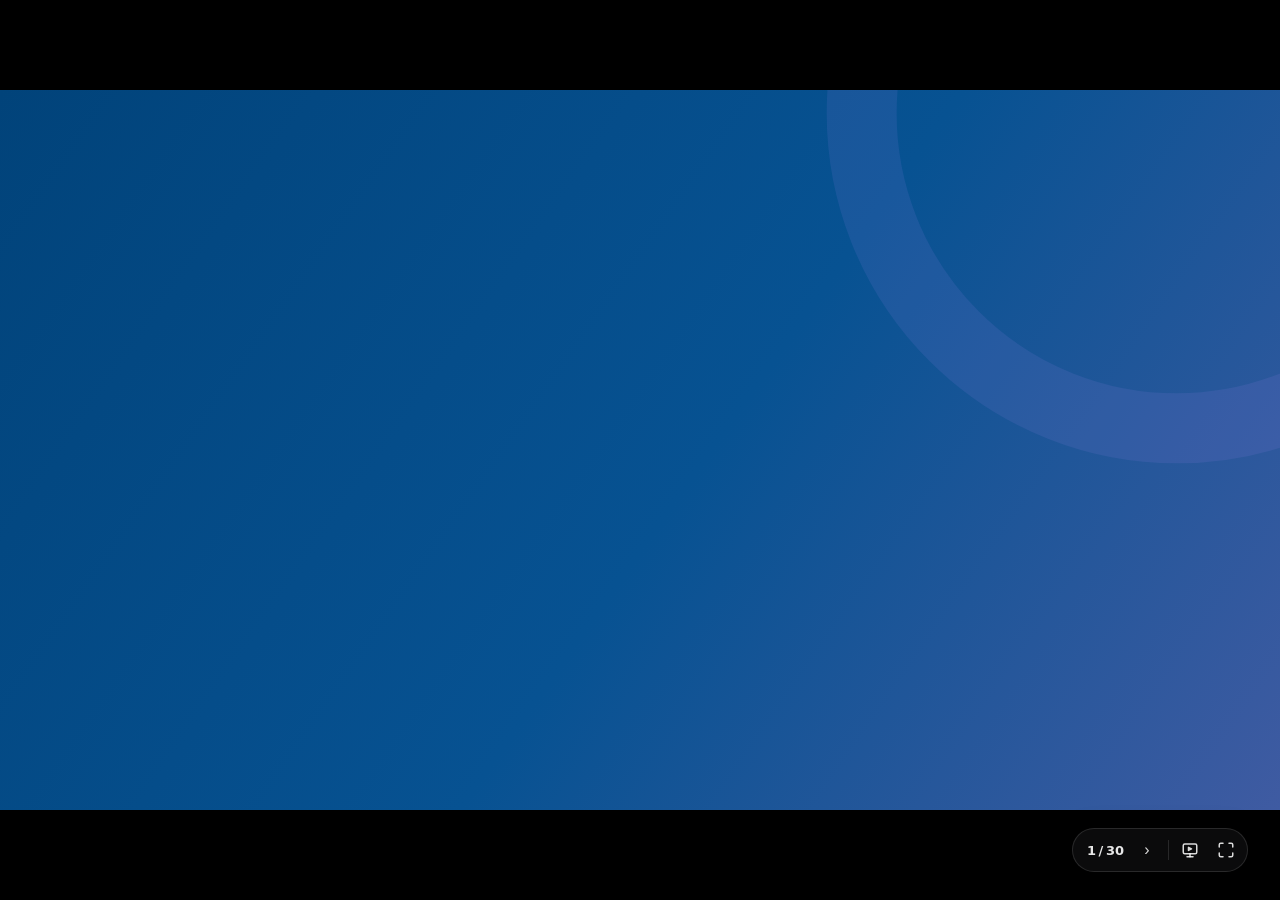
<file: index.html>
<!doctype html><html lang="es"><head><meta charset="UTF-8"><meta name="viewport" content="width=device-width,initial-scale=1"><title>ArchForms — Pitch de emprendimiento</title><script src="assets/vendor/hyperframes-player.global.js"></script><script src="assets/vendor/hyperframes-slideshow.global.js"></script><style>*{margin:0;box-sizing:border-box}html,body{height:100%;overflow:hidden;background:#01437a}hyperframes-slideshow{display:block;position:relative;width:100vw;height:100vh}hyperframes-player{position:absolute;inset:0}</style></head><body><hyperframes-slideshow tabindex="0" notes-storage-key="archforms-pitch-final-v1"><hyperframes-player interactive src="deck/index.html"></hyperframes-player><script type="application/hyperframes-slideshow+json">{
  "slides": [
    {
      "sceneId": "slide-0",
      "notes": "Pantalla inicial de espera. Avanza manualmente cuando empieces la exposición."
    },
    {
      "sceneId": "years",
      "notes": "¡25 AÑOS DE EXPERIENCIA!\n\nDIRECCIÓN: deja caer el número, mira al público y avanza para la pregunta."
    },
    {
      "sceneId": "word",
      "notes": "Para usar Word¿¿ D:\n¡Y no es broma!\n\nDIRECCIÓN: deja espacio para la reacción; el documento desordenado acompaña el contraste."
    },
    {
      "sceneId": "expertise",
      "notes": "Imaginen estudiar arquitectura, pasar más de 25 años aprendiendo a detectar problemas en una obra.\n¿Y tu mayor problema?\n\n[AVANCE: revelar caja ligeramente inclinada]\n¡Acomodar fotografías en un Word!",
      "fragments": [
        30.1,
        30.6
      ]
    },
    {
      "sceneId": "not-word",
      "notes": "¡Y ojo! Word no es malo.\nTodos CONOCEMOS y HEMOS USADO Microsoft Word.\n\nDIRECCIÓN: no presentar Word como un producto defectuoso; el punto es la especificidad del flujo."
    },
    {
      "sceneId": "for-everyone",
      "notes": "¡ESE es el problema!\nEs una herramienta hecha PARA TODOS.\n\nDIRECCIÓN: aparecen Word, Excel y WhatsApp; fotos, tablas y mensajes quedan repartidos."
    },
    {
      "sceneId": "specific",
      "notes": "Y en el mundo de la arquitectura, son pocas las soluciones creadas exclusivamente para las necesidades de estos profesionales.\n\nDIRECCIÓN: hablar del flujo de inspección, no afirmar que no existen competidores."
    },
    {
      "sceneId": "inspector",
      "notes": "Este es el Arquitecto Andres Aliaga, Inspector Municipal de Obra (IMO). Una visita, un informe para la municipalidad."
    },
    {
      "sceneId": "visit-time",
      "notes": "Por cada visita, Aliaga hace lo siguiente: 40 minutos de traslado.\n\n[AVANCE: fotografías]\nToma fotografías. +30 minutos.\n\n[AVANCE: observaciones y frecuencia]\nRegistra observaciones. +30 minutos. Y todo esto, ¡cuatro veces a la semana!\n\nDIRECCIÓN: los tiempos corresponden al ejemplo del relato, no a un promedio sectorial.",
      "fragments": [
        80.1,
        80.6,
        81.1
      ]
    },
    {
      "sceneId": "no-report",
      "notes": "Y al terminar la visita...\n¡EL INFORME AÚN NO EXISTE!\n\n[AVANCE: aparece debajo «Solo existe en su cabeza»]\n\nDIRECCIÓN: una pausa breve antes de decir «aún no existe». El siguiente avance revela la frase sin cambiar de diapositiva.",
      "fragments": [
        90.1,
        90.6
      ]
    },
    {
      "sceneId": "extra-time",
      "notes": "Aliaga tiene que volver a casa para ordenar la información de la visita y redactar el informe. Hasta ese momento, el informe solo existe en su cabeza.\nY ahí empieza otro trabajo que puede tomar hasta CINCO HORAS MÁS.\n\n[pausa feliz, bueno triste]\n\nDIRECCIÓN: la barra usa 100 minutos de campo y 300 minutos adicionales, a la misma escala."
    },
    {
      "sceneId": "monthly",
      "notes": "Primero muestra una semana típica de Aliaga: traslado de ida, visita en obra, regreso y gabinete. Los días y horarios son ilustrativos; los 40 minutos de traslado se reparten en 20 de ida y 20 de vuelta en este ejemplo.\n\n[AVANCE: resalta los cuatro bloques de gabinete y revela el total]\nCuatro visitas por cinco horas de gabinete: 20 horas semanales preparando informes.",
      "fragments": [
        110.1,
        110.6
      ]
    },
    {
      "sceneId": "needs",
      "notes": "Nuestro arquitecto necesita una herramienta para él.\n\n[AVANCE: aparecen las tareas y se tachan en rojo]\nAlgo que no le pida copiar, pegar, ordenar fotos, corregir tablas, rehacer formatos. Una y otra vez.\n\nDIRECCIÓN: el tachado indica tareas que no debería repetir manualmente; después pasa al contexto de las evidencias.",
      "fragments": [
        120.1,
        120.6
      ]
    },
    {
      "sceneId": "during",
      "notes": "Entonces nos hicimos una pregunta.\n¿Y si el informe se preparara DURANTE la inspección, en lugar de comenzar DESPUÉS?"
    },
    {
      "sceneId": "archforms",
      "notes": "Así nació ArchForms. Acompañamos al inspector de obra desde la visita hasta el reporte final en PDF.\n\nDIRECCIÓN: di el one-liner despacio, sin prisa; es la frase que resume todo el producto. Pausa antes del recorrido."
    },
    {
      "sceneId": "app-demo",
      "notes": "Presenta los tres pasos. Todavía no hay ninguno seleccionado."
    },
    {
      "sceneId": "app-demo-checklist",
      "notes": "Marca las verificaciones mientras recorre el checklist."
    },
    {
      "sceneId": "app-demo-evidence",
      "notes": "Toma dos fotos y agrúpalas en la visita. Los disparos son simulados."
    },
    {
      "sceneId": "app-demo-observation",
      "notes": "Graba una nota de voz para añadir contexto a las fotos. El micrófono no está activo."
    },
    {
      "sceneId": "document-ready",
      "notes": "Así se ve un informe generado con ArchForms. El recorrido muestra la ficha de obra, el checklist, el registro fotográfico y las conclusiones. El profesional puede revisar el PDF antes de entregarlo."
    },
    {
      "sceneId": "goodbye-office",
      "notes": "¿Tenemos competencia? Sí: Report and Run, Obsiva y ArchiSnapper son alternativas especializadas. Excel no es un competidor directo, pero sí una alternativa para organizar el trabajo manualmente."
    },
    {
      "sceneId": "interviews",
      "notes": "¿Y cómo sabemos que importa?\nRealizamos varias entrevistas a 20 PROFESIONALES DEL SECTOR.\n\nDIRECCIÓN: el número procede de la declaración del equipo, no de una verificación externa de esta presentación."
    },
    {
      "sceneId": "category",
      "notes": "Algunos ya usaban aplicaciones. Para el flujo de un IMO, Report and Run nos pareció demasiado genérico y el enfoque de IA de Obsiva nos pareció demasiado intrusivo.\n\n[AVANCE: se tachan y se atenúan las dos alternativas]\nArchForms genera informes para inspectores municipales de obra y está hecho para los arquitectos. Presenta la comparación como nuestra valoración del flujo, no como una limitación universal de los otros productos.",
      "fragments": [
        220.1,
        220.6
      ]
    },
    {
      "sceneId": "savings",
      "notes": "¡Y EL AHORRO DE TIEMPO ES REAL!\nDe hecho, los arquitectos que utilizaron nuestra aplicación nos mencionaron que, de las CUATRO HORAS que invertían en preparar el informe, ahora dedican tan solo 15 MINUTOS a revisarlo.\n\n[AVANCE: revelar tiempo recuperado]\n¡Estamos hablando de recuperar tres horas y cuarenta y cinco minutos por informe!\nTiempo que antes pasaban frente a Word y que ahora pueden dedicar a su verdadero trabajo.\n\nDIRECCIÓN: resultados declarados por usuarios entrevistados, no ensayo controlado ni garantía de ahorro universal. Diferencia aritmética: 240 − 15 = 225 minutos.",
      "fragments": [
        230.1,
        230.6
      ]
    },
    {
      "sceneId": "business-model",
      "notes": "ArchForms funciona con una suscripción mensual. El inspector puede probarlo un mes gratis. Luego, el plan Individual cuesta 60 soles al mes, y el plan Equipos cuesta 50 soles al mes por usuario desde cinco usuarios. Las suscripciones incluyen informes ilimitados: no cobramos por cada PDF."
    },
    {
      "sceneId": "market",
      "notes": "Tan solo en el Perú estimamos más de 800 inspectores municipales de obra, entre arquitectos e ingenieros.\n\n[AVANCE: se ilumina toda la región]\nEn América Latina y el Caribe estimamos más de 16 mil inspectores. Redactar informes consume parte de su jornada; el cálculo estima el número de inspectores, no el tiempo que pierde cada uno.\n\nFUENTES: [M1–M6] Padrones CAP/CIP de Lima, Piura y Arequipa (2024–2028; vigencia de Arequipa por confirmar). Base: 346 registros deduplicados. Extrapolación por población: INEI (Censo 2025) y CEPAL (2024).",
      "fragments": [
        250.1,
        250.6
      ]
    },
    {
      "sceneId": "launch",
      "notes": "Hoy tenemos cinco arquitectos probando ArchForms en obra y doce testers buscando errores. En una semana, la aplicación estará disponible al público."
    },
    {
      "sceneId": "team",
      "notes": "Detrás de ArchForms estamos Melisa Rivera y César Perales. Melisa se enfoca en el desarrollo de inteligencia artificial y César en el desarrollo de la aplicación. Ahora queremos que más inspectores lo prueben en sus visitas. Y ahí es donde ustedes nos pueden ayudar."
    },
    {
      "sceneId": "introduce",
      "notes": "Pero no nos basta con unos cuantos profesionales.\n¡ES AHÍ DONDE NECESITAMOS SU AYUDA!\nNo buscamos que todos ustedes sean usuarios, sino llegar a quienes viven este problema cada semana.\nSi conocen a un IMO(inspector municipal de obra) o a un ingeniero supervisor, póngannos en contacto o escríbannos por WhatsApp.\n\n[AVANCE: revelar Preséntanos]\n\nDIRECCIÓN: la siguiente diapositiva mantiene el contacto y QR para fotografiar.",
      "fragments": [
        280.1,
        280.6
      ]
    },
    {
      "sceneId": "contact",
      "notes": "+51 988 770 244\nPara así ayudarnos a hacer que esos 25 AÑOS DE EXPERIENCIA se inviertan en obra...\n¡NO REDACTANDO UN WORD!\n\nDIRECCIÓN: deja el contacto visible. El QR abre https://wa.me/51988770244. No avances ni cierres la pestaña al terminar."
    }
  ]
}</script></hyperframes-slideshow></body></html>
</file>
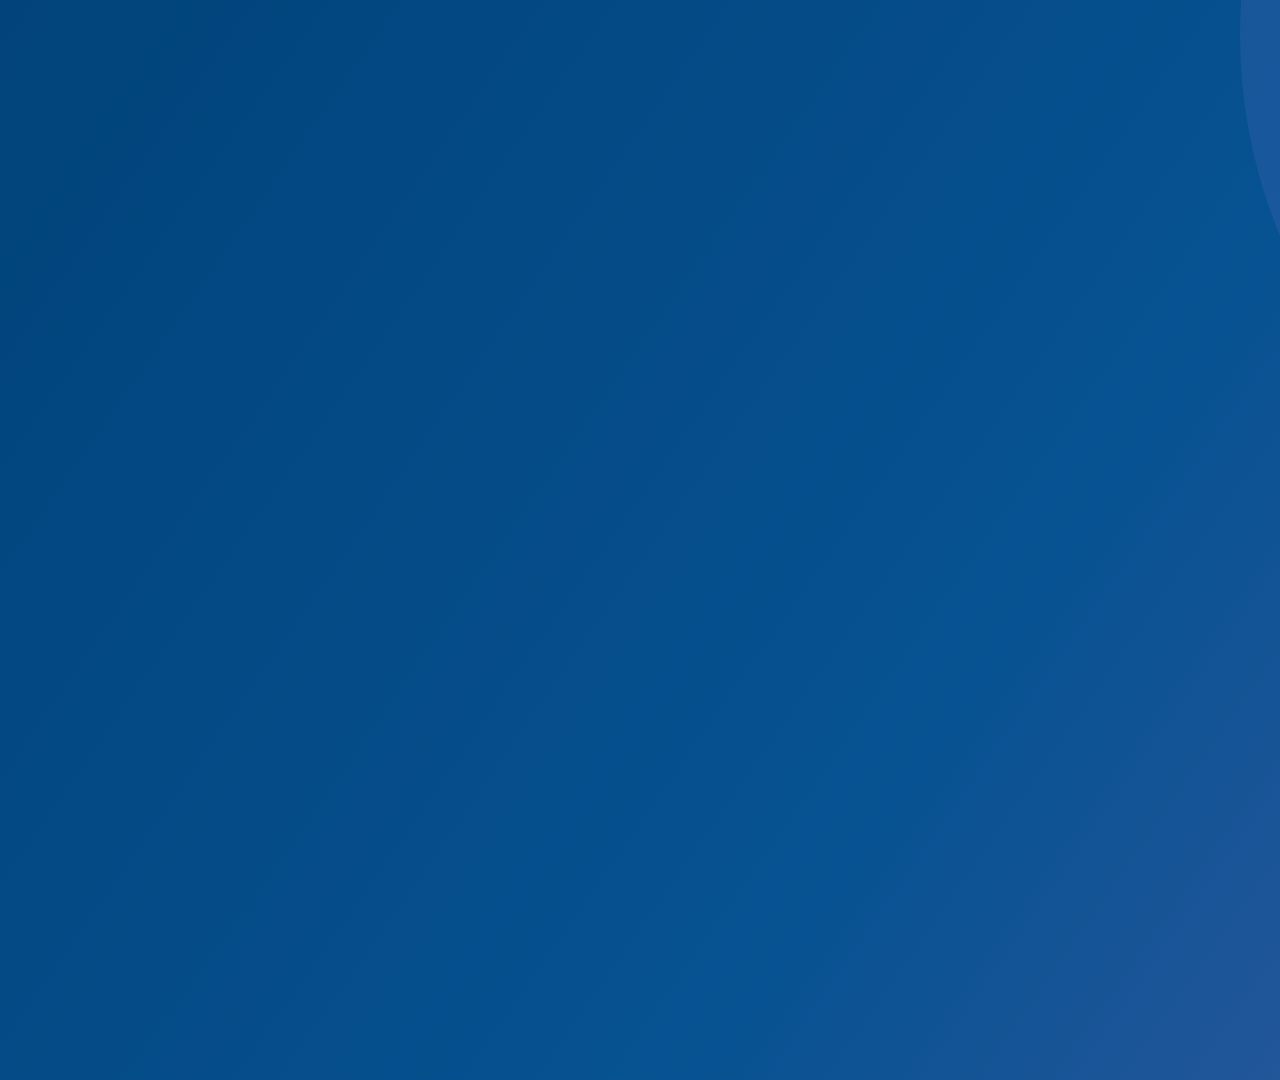
<file: deck/index.html>
<!doctype html>
<html lang="es"><head><meta charset="UTF-8"><meta name="viewport" content="width=1920,height=1080"><title>ArchForms — Pitch de emprendimiento</title><script src="assets/vendor/gsap.min.js"></script><link rel="stylesheet" href="assets/pitch.css"></head><body>
<script type="application/hyperframes-slideshow+json">{
  "slides": [
    {
      "sceneId": "slide-0",
      "notes": "Pantalla inicial de espera. Avanza manualmente cuando empieces la exposición."
    },
    {
      "sceneId": "years",
      "notes": "¡25 AÑOS DE EXPERIENCIA!\n\nDIRECCIÓN: deja caer el número, mira al público y avanza para la pregunta."
    },
    {
      "sceneId": "word",
      "notes": "Para usar Word¿¿ D:\n¡Y no es broma!\n\nDIRECCIÓN: deja espacio para la reacción; el documento desordenado acompaña el contraste."
    },
    {
      "sceneId": "expertise",
      "notes": "Imaginen estudiar arquitectura, pasar más de 25 años aprendiendo a detectar problemas en una obra.\n¿Y tu mayor problema?\n\n[AVANCE: revelar caja ligeramente inclinada]\n¡Acomodar fotografías en un Word!",
      "fragments": [
        30.1,
        30.6
      ]
    },
    {
      "sceneId": "not-word",
      "notes": "¡Y ojo! Word no es malo.\nTodos CONOCEMOS y HEMOS USADO Microsoft Word.\n\nDIRECCIÓN: no presentar Word como un producto defectuoso; el punto es la especificidad del flujo."
    },
    {
      "sceneId": "for-everyone",
      "notes": "¡ESE es el problema!\nEs una herramienta hecha PARA TODOS.\n\nDIRECCIÓN: aparecen Word, Excel y WhatsApp; fotos, tablas y mensajes quedan repartidos."
    },
    {
      "sceneId": "specific",
      "notes": "Y en el mundo de la arquitectura, son pocas las soluciones creadas exclusivamente para las necesidades de estos profesionales.\n\nDIRECCIÓN: hablar del flujo de inspección, no afirmar que no existen competidores."
    },
    {
      "sceneId": "inspector",
      "notes": "Este es el Arquitecto Andres Aliaga, Inspector Municipal de Obra (IMO). Una visita, un informe para la municipalidad."
    },
    {
      "sceneId": "visit-time",
      "notes": "Por cada visita, Aliaga hace lo siguiente: 40 minutos de traslado.\n\n[AVANCE: fotografías]\nToma fotografías. +30 minutos.\n\n[AVANCE: observaciones y frecuencia]\nRegistra observaciones. +30 minutos. Y todo esto, ¡cuatro veces a la semana!\n\nDIRECCIÓN: los tiempos corresponden al ejemplo del relato, no a un promedio sectorial.",
      "fragments": [
        80.1,
        80.6,
        81.1
      ]
    },
    {
      "sceneId": "no-report",
      "notes": "Y al terminar la visita...\n¡EL INFORME AÚN NO EXISTE!\n\n[AVANCE: aparece debajo «Solo existe en su cabeza»]\n\nDIRECCIÓN: una pausa breve antes de decir «aún no existe». El siguiente avance revela la frase sin cambiar de diapositiva.",
      "fragments": [
        90.1,
        90.6
      ]
    },
    {
      "sceneId": "extra-time",
      "notes": "Aliaga tiene que volver a casa para ordenar la información de la visita y redactar el informe. Hasta ese momento, el informe solo existe en su cabeza.\nY ahí empieza otro trabajo que puede tomar hasta CINCO HORAS MÁS.\n\n[pausa feliz, bueno triste]\n\nDIRECCIÓN: la barra usa 100 minutos de campo y 300 minutos adicionales, a la misma escala."
    },
    {
      "sceneId": "monthly",
      "notes": "Primero muestra una semana típica de Aliaga: traslado de ida, visita en obra, regreso y gabinete. Los días y horarios son ilustrativos; los 40 minutos de traslado se reparten en 20 de ida y 20 de vuelta en este ejemplo.\n\n[AVANCE: resalta los cuatro bloques de gabinete y revela el total]\nCuatro visitas por cinco horas de gabinete: 20 horas semanales preparando informes.",
      "fragments": [
        110.1,
        110.6
      ]
    },
    {
      "sceneId": "needs",
      "notes": "Nuestro arquitecto necesita una herramienta para él.\n\n[AVANCE: aparecen las tareas y se tachan en rojo]\nAlgo que no le pida copiar, pegar, ordenar fotos, corregir tablas, rehacer formatos. Una y otra vez.\n\nDIRECCIÓN: el tachado indica tareas que no debería repetir manualmente; después pasa al contexto de las evidencias.",
      "fragments": [
        120.1,
        120.6
      ]
    },
    {
      "sceneId": "during",
      "notes": "Entonces nos hicimos una pregunta.\n¿Y si el informe se preparara DURANTE la inspección, en lugar de comenzar DESPUÉS?"
    },
    {
      "sceneId": "archforms",
      "notes": "Así nació ArchForms. Acompañamos al inspector de obra desde la visita hasta el reporte final en PDF.\n\nDIRECCIÓN: di el one-liner despacio, sin prisa; es la frase que resume todo el producto. Pausa antes del recorrido."
    },
    {
      "sceneId": "app-demo",
      "notes": "Presenta los tres pasos. Todavía no hay ninguno seleccionado."
    },
    {
      "sceneId": "app-demo-checklist",
      "notes": "Marca las verificaciones mientras recorre el checklist."
    },
    {
      "sceneId": "app-demo-evidence",
      "notes": "Toma dos fotos y agrúpalas en la visita. Los disparos son simulados."
    },
    {
      "sceneId": "app-demo-observation",
      "notes": "Graba una nota de voz para añadir contexto a las fotos. El micrófono no está activo."
    },
    {
      "sceneId": "document-ready",
      "notes": "Así se ve un informe generado con ArchForms. El recorrido muestra la ficha de obra, el checklist, el registro fotográfico y las conclusiones. El profesional puede revisar el PDF antes de entregarlo."
    },
    {
      "sceneId": "goodbye-office",
      "notes": "¿Tenemos competencia? Sí: Report and Run, Obsiva y ArchiSnapper son alternativas especializadas. Excel no es un competidor directo, pero sí una alternativa para organizar el trabajo manualmente."
    },
    {
      "sceneId": "interviews",
      "notes": "¿Y cómo sabemos que importa?\nRealizamos varias entrevistas a 20 PROFESIONALES DEL SECTOR.\n\nDIRECCIÓN: el número procede de la declaración del equipo, no de una verificación externa de esta presentación."
    },
    {
      "sceneId": "category",
      "notes": "Algunos ya usaban aplicaciones. Para el flujo de un IMO, Report and Run nos pareció demasiado genérico y el enfoque de IA de Obsiva nos pareció demasiado intrusivo.\n\n[AVANCE: se tachan y se atenúan las dos alternativas]\nArchForms genera informes para inspectores municipales de obra y está hecho para los arquitectos. Presenta la comparación como nuestra valoración del flujo, no como una limitación universal de los otros productos.",
      "fragments": [
        220.1,
        220.6
      ]
    },
    {
      "sceneId": "savings",
      "notes": "¡Y EL AHORRO DE TIEMPO ES REAL!\nDe hecho, los arquitectos que utilizaron nuestra aplicación nos mencionaron que, de las CUATRO HORAS que invertían en preparar el informe, ahora dedican tan solo 15 MINUTOS a revisarlo.\n\n[AVANCE: revelar tiempo recuperado]\n¡Estamos hablando de recuperar tres horas y cuarenta y cinco minutos por informe!\nTiempo que antes pasaban frente a Word y que ahora pueden dedicar a su verdadero trabajo.\n\nDIRECCIÓN: resultados declarados por usuarios entrevistados, no ensayo controlado ni garantía de ahorro universal. Diferencia aritmética: 240 − 15 = 225 minutos.",
      "fragments": [
        230.1,
        230.6
      ]
    },
    {
      "sceneId": "business-model",
      "notes": "ArchForms funciona con una suscripción mensual. El inspector puede probarlo un mes gratis. Luego, el plan Individual cuesta 60 soles al mes, y el plan Equipos cuesta 50 soles al mes por usuario desde cinco usuarios. Las suscripciones incluyen informes ilimitados: no cobramos por cada PDF."
    },
    {
      "sceneId": "market",
      "notes": "Tan solo en el Perú estimamos más de 800 inspectores municipales de obra, entre arquitectos e ingenieros.\n\n[AVANCE: se ilumina toda la región]\nEn América Latina y el Caribe estimamos más de 16 mil inspectores. Redactar informes consume parte de su jornada; el cálculo estima el número de inspectores, no el tiempo que pierde cada uno.\n\nFUENTES: [M1–M6] Padrones CAP/CIP de Lima, Piura y Arequipa (2024–2028; vigencia de Arequipa por confirmar). Base: 346 registros deduplicados. Extrapolación por población: INEI (Censo 2025) y CEPAL (2024).",
      "fragments": [
        250.1,
        250.6
      ]
    },
    {
      "sceneId": "launch",
      "notes": "Hoy tenemos cinco arquitectos probando ArchForms en obra y doce testers buscando errores. En una semana, la aplicación estará disponible al público."
    },
    {
      "sceneId": "team",
      "notes": "Detrás de ArchForms estamos Melisa Rivera y César Perales. Melisa se enfoca en el desarrollo de inteligencia artificial y César en el desarrollo de la aplicación. Ahora queremos que más inspectores lo prueben en sus visitas. Y ahí es donde ustedes nos pueden ayudar."
    },
    {
      "sceneId": "introduce",
      "notes": "Pero no nos basta con unos cuantos profesionales.\n¡ES AHÍ DONDE NECESITAMOS SU AYUDA!\nNo buscamos que todos ustedes sean usuarios, sino llegar a quienes viven este problema cada semana.\nSi conocen a un IMO(inspector municipal de obra) o a un ingeniero supervisor, póngannos en contacto o escríbannos por WhatsApp.\n\n[AVANCE: revelar Preséntanos]\n\nDIRECCIÓN: la siguiente diapositiva mantiene el contacto y QR para fotografiar.",
      "fragments": [
        280.1,
        280.6
      ]
    },
    {
      "sceneId": "contact",
      "notes": "+51 988 770 244\nPara así ayudarnos a hacer que esos 25 AÑOS DE EXPERIENCIA se inviertan en obra...\n¡NO REDACTANDO UN WORD!\n\nDIRECCIÓN: deja el contacto visible. El QR abre https://wa.me/51988770244. No avances ni cierres la pestaña al terminar."
    }
  ]
}</script>
<section id="slide-0" class="slide clip navy kind-blank" data-composition-id="slide-0" data-start="0" data-duration="10" data-width="1920" data-height="1080" data-label="Diapo 0" data-no-timeline>
<div class="surface"></div><div class="brand-arc" aria-hidden="true" data-layout-ignore></div>
</section>
<section id="years" class="slide clip navy kind-number" data-composition-id="years" data-start="10" data-duration="10" data-width="1920" data-height="1080" data-label="25 años de experiencia" data-no-timeline>
<div class="surface"></div><div class="brand-arc" aria-hidden="true" data-layout-ignore></div><header><div class="brand"><span class="brand-mark" aria-hidden="true"></span><span><strong>ARCH</strong>FORMS</span></div><span>EL GANCHO</span></header>
<main class="slide-body"><div class="center hero-number"><p class="eyebrow" data-reveal>IMAGINEN ESTO.</p><div class="number-lockup"><span class="big-number" data-slam>25</span><span class="number-unit" data-reveal>AÑOS</span></div><p class="hero-caption" data-reveal>de experiencia.</p></div></main><footer><span>ARCHFORMS · PITCH DE EMPRENDIMIENTO</span><span class="page-number">01 / 29</span></footer>
</section>
<section id="word" class="slide clip cloud kind-document" data-composition-id="word" data-start="20" data-duration="10" data-width="1920" data-height="1080" data-label="¿Para usar Word?" data-no-timeline>
<div class="surface"></div><div class="brand-arc" aria-hidden="true" data-layout-ignore></div><header><div class="brand"><span class="brand-mark" aria-hidden="true"></span><span><strong>ARCH</strong>FORMS</span></div><span>EL GANCHO</span></header>
<main class="slide-body"><div class="split-copy"><h1><span class="mask"><span class="word">¿Para usar</span></span><span class="mask"><span class="word"><em>Word?</em></span></span></h1><p class="late-joke">Y no es broma.</p></div><div class="document-scene"><div class="word-window"><div class="window-bar"><img src="assets/third-party/word.svg" alt="Microsoft Word"><span>Informe_final_final.docx</span><b>—　□　×</b></div><div class="document-lines"><i></i><i></i><i></i></div><div class="loose-photo photo-one"><img class="site-photo " src="assets/third-party/construction.jpg" alt="Fotografía ilustrativa de construcción; no es una inspección de un usuario"></div><div class="loose-photo photo-two"><img class="site-photo " src="assets/third-party/construction.jpg" alt="Fotografía ilustrativa de construcción; no es una inspección de un usuario"></div><div class="document-cursor">↖</div></div><span class="scene-tag" data-reveal>Fotografía y documento ilustrativos</span></div></main><footer><span>ARCHFORMS · PITCH DE EMPRENDIMIENTO</span><span class="page-number">02 / 29</span></footer>
</section>
<section id="expertise" class="slide clip cloud kind-contrast" data-composition-id="expertise" data-start="30" data-duration="10" data-width="1920" data-height="1080" data-label="Experiencia frente a tareas repetitivas" data-no-timeline>
<div class="surface"></div><div class="brand-arc" aria-hidden="true" data-layout-ignore></div><header><div class="brand"><span class="brand-mark" aria-hidden="true"></span><span><strong>ARCH</strong>FORMS</span></div><span>EL GANCHO</span></header>
<main class="slide-body"><div class="center"><h1><span class="mask"><span class="word">25 años aprendiendo</span></span><span class="mask"><span class="word">a inspeccionar obras…</span></span></h1><p class="problem-question" data-reveal>¿Y tu mayor problema?</p></div><div class="fragment-block photo-task-reveal" data-step="1"><div class="photo-task-box"><img src="assets/third-party/word.svg" alt="Word"><strong>ACOMODAR FOTOGRAFÍAS<br>EN UN WORD.</strong></div></div></main><footer><span><span class="fragment-hint">→ Revela la siguiente idea</span></span><span class="page-number">03 / 29</span></footer>
</section>
<section id="not-word" class="slide clip cloud kind-respect" data-composition-id="not-word" data-start="40" data-duration="10" data-width="1920" data-height="1080" data-label="Word no es malo" data-no-timeline>
<div class="surface"></div><div class="brand-arc" aria-hidden="true" data-layout-ignore></div><header><div class="brand"><span class="brand-mark" aria-hidden="true"></span><span><strong>ARCH</strong>FORMS</span></div><span>EL PROBLEMA</span></header>
<main class="slide-body"><div class="center"><p class="eyebrow" data-reveal>ACLAREMOS ALGO.</p><img class="large-app-icon" src="assets/third-party/word.svg" alt="Microsoft Word" data-panel><h1><span class="mask"><span class="word">Word no es malo.</span></span></h1><p class="lead" data-reveal>Todos lo conocemos.<br>Todos lo hemos usado.</p></div></main><footer><span>ARCHFORMS · PITCH DE EMPRENDIMIENTO</span><span class="page-number">04 / 29</span></footer>
</section>
<section id="for-everyone" class="slide clip cloud kind-apps" data-composition-id="for-everyone" data-start="50" data-duration="10" data-width="1920" data-height="1080" data-label="Herramientas hechas para todos" data-no-timeline>
<div class="surface"></div><div class="brand-arc" aria-hidden="true" data-layout-ignore></div><header><div class="brand"><span class="brand-mark" aria-hidden="true"></span><span><strong>ARCH</strong>FORMS</span></div><span>EL PROBLEMA</span></header>
<main class="slide-body"><div class="top-copy"><p class="eyebrow" data-reveal>El problema es ese... son herramientas</p> <h1><span class="mask"><span class="word">Hechas para</span></span><span class="mask"><span class="word"><em>todos.</em></span></span></h1></div><div class="apps-row"><div class="app-icon"><img src="assets/third-party/word.svg" alt="Word"><span>Word</span></div><div class="app-icon"><img src="assets/third-party/excel.svg" alt="Excel"><span>Excel</span></div><div class="app-icon"><img src="assets/third-party/whatsapp.svg" alt="WhatsApp"><span>WhatsApp</span></div></div><div class="scattered-tags"><span>Fotos</span><span>Tablas</span><span>Mensajes</span><span>Versiones</span></div></main><footer><span>ARCHFORMS · PITCH DE EMPRENDIMIENTO</span><span class="page-number">05 / 29</span></footer>
</section>
<section id="specific" class="slide clip navy kind-focus" data-composition-id="specific" data-start="60" data-duration="10" data-width="1920" data-height="1080" data-label="Una necesidad específica" data-no-timeline>
<div class="surface"></div><div class="brand-arc" aria-hidden="true" data-layout-ignore></div><header><div class="brand"><span class="brand-mark" aria-hidden="true"></span><span><strong>ARCH</strong>FORMS</span></div><span>EL PROBLEMA</span></header>
<main class="slide-body"><div class="center"><p class="eyebrow" data-reveal>El problema no es Word</p><h1><span class="mask"><span class="word">Pocas herramientas</span></span><span class="mask"><span class="word">especializadas</span></span><span class="mask"><span class="word"><em>para arquitectos</em></span></span></h1></div></main><footer><span>ARCHFORMS · PITCH DE EMPRENDIMIENTO</span><span class="page-number">06 / 29</span></footer>
</section>
<section id="inspector" class="slide clip cloud kind-inspector" data-composition-id="inspector" data-start="70" data-duration="10" data-width="1920" data-height="1080" data-label="Arquitecto Andres Aliaga" data-no-timeline>
<div class="surface"></div><div class="brand-arc" aria-hidden="true" data-layout-ignore></div><header><div class="brand"><span class="brand-mark" aria-hidden="true"></span><span><strong>ARCH</strong>FORMS</span></div><span>LA PERSONA</span></header>
<main class="slide-body"><div class="icp-copy"><h1><span class="mask"><span class="word">Este es el Arquitecto</span></span><span class="mask"><span class="word"><em>Andres Aliaga</em></span></span></h1><p class="lead" data-reveal>Inspector Municipal de Obra (IMO)</p><p class="lead" data-reveal>Una visita, un informe para la municipalidad.</p></div><div class="icp-photo"><img src="assets/brand/aliaga.png" alt="Arquitecto Andres Aliaga en obra"></div></main><footer><span>ARCHFORMS · PITCH DE EMPRENDIMIENTO</span><span class="page-number">07 / 29</span></footer>
</section>
<section id="visit-time" class="slide clip cloud kind-time" data-composition-id="visit-time" data-start="80" data-duration="10" data-width="1920" data-height="1080" data-label="40 + 30 + 30 minutos" data-no-timeline>
<div class="surface"></div><div class="brand-arc" aria-hidden="true" data-layout-ignore></div><header><div class="brand"><span class="brand-mark" aria-hidden="true"></span><span><strong>ARCH</strong>FORMS</span></div><span>LA PERSONA</span></header>
<main class="slide-body"><div class="top-copy"><h1><span class="mask"><span class="word">Por cada visita,</span></span><span class="mask"><span class="word"><em>Aliaga hace lo siguiente:</em></span></span></h1></div><div class="time-builder"><div class="time-labels"><div data-panel><strong>40 min</strong><span>Traslado</span></div><div class="fragment-block " data-step="1"><strong>30 min</strong><span>Fotografías</span></div><div class="fragment-block " data-step="2"><strong>30 min</strong><span>Observaciones</span></div></div><div class="time-rail"><i class="time-segment travel"></i><i class="time-segment photos" data-step="1"></i><i class="time-segment observations" data-step="2"></i></div><div class="visit-summary"><p class="time-total" data-reveal>Tiempo de campo: <strong data-sum>40 min</strong></p><div class="fragment-block visit-frequency" data-step="2"><strong>¡4 VECES A LA SEMANA!</strong></div></div></div></main><footer><span><span class="fragment-hint">→ Revela la siguiente idea</span></span><span class="page-number">08 / 29</span></footer>
</section>
<section id="no-report" class="slide clip navy kind-empty" data-composition-id="no-report" data-start="90" data-duration="10" data-width="1920" data-height="1080" data-label="El informe aún no existe" data-no-timeline>
<div class="surface"></div><div class="brand-arc" aria-hidden="true" data-layout-ignore></div><header><div class="brand"><span class="brand-mark" aria-hidden="true"></span><span><strong>ARCH</strong>FORMS</span></div><span>LA PERSONA</span></header>
<main class="slide-body"><div class="split-copy"><p class="eyebrow" data-reveal>Al terminar la visita…</p> <h1><span class="mask"><span class="word">El informe</span></span><span class="mask"><span class="word"><em>aún no existe.</em></span></span></h1><div class="fragment-block " data-step="1"><p class="head-only">Solo existe en su cabeza</p></div></div><div class="empty-document" data-panel><span>INFORME DE VISITA</span><div class="empty-page-mark">—</div><p>Por empezar.</p></div></main><footer><span><span class="fragment-hint">→ Revela la siguiente idea</span></span><span class="page-number">09 / 29</span></footer>
</section>
<section id="extra-time" class="slide clip cloud kind-extra-time" data-composition-id="extra-time" data-start="100" data-duration="10" data-width="1920" data-height="1080" data-label="Cinco horas más de gabinete" data-no-timeline>
<div class="surface"></div><div class="brand-arc" aria-hidden="true" data-layout-ignore></div><header><div class="brand"><span class="brand-mark" aria-hidden="true"></span><span><strong>ARCH</strong>FORMS</span></div><span>LA PERSONA</span></header>
<main class="slide-body"><div class="top-copy"><p class="eyebrow" data-reveal>Y DESPUÉS, OTRO TRABAJO.</p> <h1><span class="mask"><span class="word">Hasta <em>5 horas más.</em></span></span></h1></div><div class="proportional-time"><div class="bar-labels"><span>CAMPO · 100 MIN</span><span>GABINETE · +300 MIN</span></div><div class="proportion-rail"><div class="field-bar">100 min</div><div class="office-bar" data-grow>+5 horas</div></div><p class="source-note">Ejemplo del guion · escala proporcional de minutos</p></div></main><footer><span>ARCHFORMS · PITCH DE EMPRENDIMIENTO</span><span class="page-number">10 / 29</span></footer>
</section>
<section id="monthly" class="slide clip cloud kind-weekly" data-composition-id="monthly" data-start="110" data-duration="10" data-width="1920" data-height="1080" data-label="Calendario semanal" data-no-timeline>
<div class="surface"></div><div class="brand-arc" aria-hidden="true" data-layout-ignore></div><header><div class="brand"><span class="brand-mark" aria-hidden="true"></span><span><strong>ARCH</strong>FORMS</span></div><span>LA PERSONA</span></header>
<main class="slide-body"><div class="weekly-calendar" data-panel><div class="weekly-hours"><span>08:00</span><span>09:00</span><span>10:00</span><span>11:00</span><span>12:00</span><span>13:00</span><span>14:00</span><span>15:00</span><span>16:00</span><span>17:00</span></div><div class="weekly-day"><strong>Lun</strong><div class="weekly-slots"><div class="weekly-event" style="--start:0%;--length:3.7037037037037033%">Traslado de ida</div><div class="weekly-event" style="--start:3.7037037037037033%;--length:11.11111111111111%">Visita en obra</div><div class="weekly-event" style="--start:14.814814814814813%;--length:3.7037037037037033%">Traslado de regreso</div><div class="weekly-event weekly-office" style="--start:30.555555555555557%;--length:55.55555555555556%">Gabinete</div></div></div><div class="weekly-day"><strong>Mar</strong><div class="weekly-slots"><div class="weekly-event" style="--start:42.592592592592595%;--length:25.925925925925924%">Otros</div><div class="weekly-event" style="--start:15.74074074074074%;--length:3.7037037037037033%">Traslado de ida</div><div class="weekly-event" style="--start:19.444444444444446%;--length:11.11111111111111%">Visita en obra</div><div class="weekly-event" style="--start:30.555555555555557%;--length:3.7037037037037033%">Traslado de regreso</div></div></div><div class="weekly-day"><strong>Mié</strong><div class="weekly-slots"><div class="weekly-event" style="--start:0%;--length:10.185185185185185%">Otros</div><div class="weekly-event weekly-office" style="--start:12.962962962962962%;--length:55.55555555555556%">Gabinete</div></div></div><div class="weekly-day"><strong>Jue</strong><div class="weekly-slots"><div class="weekly-event" style="--start:6.481481481481481%;--length:3.7037037037037033%">Traslado de ida</div><div class="weekly-event" style="--start:10.185185185185185%;--length:11.11111111111111%">Visita en obra</div><div class="weekly-event" style="--start:21.296296296296298%;--length:3.7037037037037033%">Traslado de regreso</div><div class="weekly-event weekly-office" style="--start:37.03703703703704%;--length:55.55555555555556%">Gabinete</div></div></div><div class="weekly-day"><strong>Vie</strong><div class="weekly-slots"><div class="weekly-event" style="--start:0%;--length:14.814814814814813%">Otros</div><div class="weekly-event" style="--start:24.074074074074073%;--length:3.7037037037037033%">Traslado de ida</div><div class="weekly-event" style="--start:27.77777777777778%;--length:11.11111111111111%">Visita en obra</div><div class="weekly-event" style="--start:38.88888888888889%;--length:3.7037037037037033%">Traslado de regreso</div><div class="weekly-event weekly-office" style="--start:44.44444444444444%;--length:55.55555555555556%">Gabinete</div></div></div><div class="weekly-day"><strong>Sáb</strong><div class="weekly-slots"><div class="weekly-event" style="--start:12.037037037037036%;--length:24.074074074074073%">Otros</div></div></div><div class="weekly-day"><strong>Dom</strong><div class="weekly-slots"><div class="weekly-event" style="--start:37.96296296296296%;--length:16.666666666666664%">Otros</div></div></div></div><div class="fragment-block weekly-total" data-step="1"><strong>20 horas de gabinete por semana</strong></div></main><footer><span><span class="fragment-hint">→ Revela la siguiente idea</span></span><span class="page-number">11 / 29</span></footer>
</section>
<section id="needs" class="slide clip cloud kind-needs" data-composition-id="needs" data-start="120" data-duration="10" data-width="1920" data-height="1080" data-label="Una herramienta hecha para el arquitecto" data-no-timeline>
<div class="surface"></div><div class="brand-arc" aria-hidden="true" data-layout-ignore></div><header><div class="brand"><span class="brand-mark" aria-hidden="true"></span><span><strong>ARCH</strong>FORMS</span></div><span>LA PERSONA</span></header>
<main class="slide-body"><div class="top-copy"><h1><span class="mask"><span class="word">Nuestro arquitecto necesita</span></span><span class="mask"><span class="word"><em>una herramienta para él.</em></span></span></h1></div><div class="fragment-block tasks-reveal" data-step="1"><div class="unneeded-tasks"><div class="no-task"><strong>Copiar</strong><i class="task-strike" aria-hidden="true"></i></div><div class="no-task"><strong>Pegar</strong><i class="task-strike" aria-hidden="true"></i></div><div class="no-task"><strong>Ordenar fotos</strong><i class="task-strike" aria-hidden="true"></i></div><div class="no-task"><strong>Corregir tablas</strong><i class="task-strike" aria-hidden="true"></i></div></div></div></main><footer><span><span class="fragment-hint">→ Revela la siguiente idea</span></span><span class="page-number">12 / 29</span></footer>
</section>
<section id="during" class="slide clip cloud kind-swap" data-composition-id="during" data-start="130" data-duration="10" data-width="1920" data-height="1080" data-label="Durante, no después" data-no-timeline>
<div class="surface"></div><div class="brand-arc" aria-hidden="true" data-layout-ignore></div><header><div class="brand"><span class="brand-mark" aria-hidden="true"></span><span><strong>ARCH</strong>FORMS</span></div><span>LA SOLUCIÓN</span></header>
<main class="slide-body"><div class="center"><p class="eyebrow" data-reveal>CAMBIAMOS EL MOMENTO.</p> <h1><span class="mask"><span class="word">¿Y si el informe empezara…?</span></span></h1><div class="word-swap"><span class="old-word">DESPUÉS</span><strong class="new-word">DURANTE</strong></div><p class="hero-caption" data-reveal>la inspección.</p></div></main><footer><span>ARCHFORMS · PITCH DE EMPRENDIMIENTO</span><span class="page-number">13 / 29</span></footer>
</section>
<section id="archforms" class="slide clip navy kind-brand" data-composition-id="archforms" data-start="140" data-duration="10" data-width="1920" data-height="1080" data-label="Acompañamos al inspector de obra" data-no-timeline>
<div class="surface"></div><div class="brand-arc" aria-hidden="true" data-layout-ignore></div><header><div class="brand"><span class="brand-mark" aria-hidden="true"></span><span><strong>ARCH</strong>FORMS</span></div><span>LA SOLUCIÓN</span></header>
<main class="slide-body"><div class="center brand-intro"><div class="brand-large" data-panel><span class="logo-tile"><img src="assets/brand/archforms-mark.png" alt="Logo original ArchForms"></span><span>ARCHFORMS</span></div><h1><span class="mask"><span class="word">Acompañamos al inspector de obra</span></span><span class="mask"><span class="word"><em>desde la visita hasta el reporte final en PDF.</em></span></span></h1></div></main><footer><span>ARCHFORMS · PITCH DE EMPRENDIMIENTO</span><span class="page-number">14 / 29</span></footer>
</section>
<section id="app-demo" class="slide clip cloud kind-app-demo" data-composition-id="app-demo" data-start="150" data-duration="10" data-width="1920" data-height="1080" data-label="Así funciona ArchForms" data-no-timeline>
<div class="surface"></div><div class="brand-arc" aria-hidden="true" data-layout-ignore></div><header><div class="brand"><span class="brand-mark" aria-hidden="true"></span><span><strong>ARCH</strong>FORMS</span></div><span>LA SOLUCIÓN</span></header>
<main class="slide-body"><div class="demo-copy"><h1><span class="mask"><span class="word">Así funciona</span></span><span class="mask"><span class="word"><em>ArchForms.</em></span></span></h1><ol class="demo-steps" data-reveal><li><span>01</span>Completa el checklist</li><li><span>02</span>Captura evidencias</li><li><span>03</span>Registra la observación</li></ol></div>
    <div class="demo-stage" data-panel aria-label="Demostración simulada de la aplicación">
      <figure class="phone demo-check-phone"><div class="phone-screen"><div class="demo-check-scroll"><img class="app-screenshot" src="assets/screens/checklist.png" alt="Checklist de la visita"><div class="fragment-block demo-check-result" data-shown="false"><span class="demo-answer" style="--order:0">Sí</span><span class="demo-answer" style="--order:1">Sí</span><span class="demo-answer" style="--order:2">No</span><span class="demo-answer" style="--order:3">Sí</span></div></div><div class="fragment-block demo-check-confirm" data-shown="false"><div class="demo-confirm">✓ Checklist actualizado</div></div><div class="demo-splash"><img src="assets/brand/archforms-mark.png" alt="ArchForms"></div></div></figure>
      <div class="fragment-block demo-capture" data-shown="false"><figure class="phone "><div class="phone-screen"><img class="app-screenshot" src="assets/screens/capture.png" alt="Interfaz ArchForms con datos de demostración"><div class="camera-demo"><img class="site-photo " src="assets/third-party/construction.jpg" alt="Fotografía ilustrativa de construcción; no es una inspección de un usuario"><span class="camera-corners"></span><div class="camera-flash"></div></div><div class="demo-photo-roll"><img class="site-photo " src="assets/third-party/construction.jpg" alt="Fotografía ilustrativa de construcción; no es una inspección de un usuario"><img class="site-photo " src="assets/third-party/construction.jpg" alt="Fotografía ilustrativa de construcción; no es una inspección de un usuario"></div></div></figure></div>
      <div class="fragment-block demo-audio" data-shown="false"><figure class="phone "><div class="phone-screen"><img class="app-screenshot" src="assets/screens/capture.png" alt="Interfaz ArchForms con datos de demostración"><div class="camera-demo"><img class="site-photo " src="assets/third-party/construction.jpg" alt="Fotografía ilustrativa de construcción; no es una inspección de un usuario"></div><div class="record-overlay"><strong><span class="record-dot"></span> Grabando observación…</strong><div class="waveform"><i style="--order:0"></i><i style="--order:1"></i><i style="--order:2"></i><i style="--order:3"></i><i style="--order:4"></i><i style="--order:5"></i><i style="--order:6"></i><i style="--order:7"></i><i style="--order:8"></i><i style="--order:9"></i><i style="--order:10"></i><i style="--order:11"></i><i style="--order:12"></i></div></div><div class="demo-confirm">✓ Observación guardada</div></div></figure></div>
    </div></main><footer><span>ARCHFORMS · PITCH DE EMPRENDIMIENTO</span><span class="page-number">15 / 29</span></footer>
</section>
<section id="app-demo-checklist" class="slide clip cloud kind-app-demo" data-composition-id="app-demo-checklist" data-start="160" data-duration="10" data-width="1920" data-height="1080" data-label="Completa el checklist" data-no-timeline>
<div class="surface"></div><div class="brand-arc" aria-hidden="true" data-layout-ignore></div><header><div class="brand"><span class="brand-mark" aria-hidden="true"></span><span><strong>ARCH</strong>FORMS</span></div><span>LA SOLUCIÓN</span></header>
<main class="slide-body"><div class="demo-copy"><h1><span class="mask"><span class="word">Así funciona</span></span><span class="mask"><span class="word"><em>ArchForms.</em></span></span></h1><ol class="demo-steps" data-reveal><li><span>01</span>Completa el checklist</li><li><span>02</span>Captura evidencias</li><li><span>03</span>Registra la observación</li></ol></div>
    <div class="demo-stage" data-panel aria-label="Demostración simulada de la aplicación">
      <figure class="phone demo-check-phone"><div class="phone-screen"><div class="demo-check-scroll"><img class="app-screenshot" src="assets/screens/checklist.png" alt="Checklist de la visita"><div class="fragment-block demo-check-result" data-shown="true"><span class="demo-answer" style="--order:0">Sí</span><span class="demo-answer" style="--order:1">Sí</span><span class="demo-answer" style="--order:2">No</span><span class="demo-answer" style="--order:3">Sí</span></div></div><div class="fragment-block demo-check-confirm" data-shown="true"><div class="demo-confirm">✓ Checklist actualizado</div></div><div class="demo-splash"><img src="assets/brand/archforms-mark.png" alt="ArchForms"></div></div></figure>
      <div class="fragment-block demo-capture" data-shown="false"><figure class="phone "><div class="phone-screen"><img class="app-screenshot" src="assets/screens/capture.png" alt="Interfaz ArchForms con datos de demostración"><div class="camera-demo"><img class="site-photo " src="assets/third-party/construction.jpg" alt="Fotografía ilustrativa de construcción; no es una inspección de un usuario"><span class="camera-corners"></span><div class="camera-flash"></div></div><div class="demo-photo-roll"><img class="site-photo " src="assets/third-party/construction.jpg" alt="Fotografía ilustrativa de construcción; no es una inspección de un usuario"><img class="site-photo " src="assets/third-party/construction.jpg" alt="Fotografía ilustrativa de construcción; no es una inspección de un usuario"></div></div></figure></div>
      <div class="fragment-block demo-audio" data-shown="false"><figure class="phone "><div class="phone-screen"><img class="app-screenshot" src="assets/screens/capture.png" alt="Interfaz ArchForms con datos de demostración"><div class="camera-demo"><img class="site-photo " src="assets/third-party/construction.jpg" alt="Fotografía ilustrativa de construcción; no es una inspección de un usuario"></div><div class="record-overlay"><strong><span class="record-dot"></span> Grabando observación…</strong><div class="waveform"><i style="--order:0"></i><i style="--order:1"></i><i style="--order:2"></i><i style="--order:3"></i><i style="--order:4"></i><i style="--order:5"></i><i style="--order:6"></i><i style="--order:7"></i><i style="--order:8"></i><i style="--order:9"></i><i style="--order:10"></i><i style="--order:11"></i><i style="--order:12"></i></div></div><div class="demo-confirm">✓ Observación guardada</div></div></figure></div>
    </div></main><footer><span>ARCHFORMS · PITCH DE EMPRENDIMIENTO</span><span class="page-number">16 / 29</span></footer>
</section>
<section id="app-demo-evidence" class="slide clip cloud kind-app-demo" data-composition-id="app-demo-evidence" data-start="170" data-duration="10" data-width="1920" data-height="1080" data-label="Captura evidencias" data-no-timeline>
<div class="surface"></div><div class="brand-arc" aria-hidden="true" data-layout-ignore></div><header><div class="brand"><span class="brand-mark" aria-hidden="true"></span><span><strong>ARCH</strong>FORMS</span></div><span>LA SOLUCIÓN</span></header>
<main class="slide-body"><div class="demo-copy"><h1><span class="mask"><span class="word">Así funciona</span></span><span class="mask"><span class="word"><em>ArchForms.</em></span></span></h1><ol class="demo-steps" data-reveal><li><span>01</span>Completa el checklist</li><li><span>02</span>Captura evidencias</li><li><span>03</span>Registra la observación</li></ol></div>
    <div class="demo-stage" data-panel aria-label="Demostración simulada de la aplicación">
      <figure class="phone demo-check-phone"><div class="phone-screen"><div class="demo-check-scroll"><img class="app-screenshot" src="assets/screens/checklist.png" alt="Checklist de la visita"><div class="fragment-block demo-check-result" data-shown="true"><span class="demo-answer" style="--order:0">Sí</span><span class="demo-answer" style="--order:1">Sí</span><span class="demo-answer" style="--order:2">No</span><span class="demo-answer" style="--order:3">Sí</span></div></div><div class="fragment-block demo-check-confirm" data-shown="true"><div class="demo-confirm">✓ Checklist actualizado</div></div><div class="demo-splash"><img src="assets/brand/archforms-mark.png" alt="ArchForms"></div></div></figure>
      <div class="fragment-block demo-capture" data-shown="true"><figure class="phone "><div class="phone-screen"><img class="app-screenshot" src="assets/screens/capture.png" alt="Interfaz ArchForms con datos de demostración"><div class="camera-demo"><img class="site-photo " src="assets/third-party/construction.jpg" alt="Fotografía ilustrativa de construcción; no es una inspección de un usuario"><span class="camera-corners"></span><div class="camera-flash"></div></div><div class="demo-photo-roll"><img class="site-photo " src="assets/third-party/construction.jpg" alt="Fotografía ilustrativa de construcción; no es una inspección de un usuario"><img class="site-photo " src="assets/third-party/construction.jpg" alt="Fotografía ilustrativa de construcción; no es una inspección de un usuario"></div></div></figure></div>
      <div class="fragment-block demo-audio" data-shown="false"><figure class="phone "><div class="phone-screen"><img class="app-screenshot" src="assets/screens/capture.png" alt="Interfaz ArchForms con datos de demostración"><div class="camera-demo"><img class="site-photo " src="assets/third-party/construction.jpg" alt="Fotografía ilustrativa de construcción; no es una inspección de un usuario"></div><div class="record-overlay"><strong><span class="record-dot"></span> Grabando observación…</strong><div class="waveform"><i style="--order:0"></i><i style="--order:1"></i><i style="--order:2"></i><i style="--order:3"></i><i style="--order:4"></i><i style="--order:5"></i><i style="--order:6"></i><i style="--order:7"></i><i style="--order:8"></i><i style="--order:9"></i><i style="--order:10"></i><i style="--order:11"></i><i style="--order:12"></i></div></div><div class="demo-confirm">✓ Observación guardada</div></div></figure></div>
    </div></main><footer><span>ARCHFORMS · PITCH DE EMPRENDIMIENTO</span><span class="page-number">17 / 29</span></footer>
</section>
<section id="app-demo-observation" class="slide clip cloud kind-app-demo" data-composition-id="app-demo-observation" data-start="180" data-duration="10" data-width="1920" data-height="1080" data-label="Registra la observación" data-no-timeline>
<div class="surface"></div><div class="brand-arc" aria-hidden="true" data-layout-ignore></div><header><div class="brand"><span class="brand-mark" aria-hidden="true"></span><span><strong>ARCH</strong>FORMS</span></div><span>LA SOLUCIÓN</span></header>
<main class="slide-body"><div class="demo-copy"><h1><span class="mask"><span class="word">Así funciona</span></span><span class="mask"><span class="word"><em>ArchForms.</em></span></span></h1><ol class="demo-steps" data-reveal><li><span>01</span>Completa el checklist</li><li><span>02</span>Captura evidencias</li><li><span>03</span>Registra la observación</li></ol></div>
    <div class="demo-stage" data-panel aria-label="Demostración simulada de la aplicación">
      <figure class="phone demo-check-phone"><div class="phone-screen"><div class="demo-check-scroll"><img class="app-screenshot" src="assets/screens/checklist.png" alt="Checklist de la visita"><div class="fragment-block demo-check-result" data-shown="true"><span class="demo-answer" style="--order:0">Sí</span><span class="demo-answer" style="--order:1">Sí</span><span class="demo-answer" style="--order:2">No</span><span class="demo-answer" style="--order:3">Sí</span></div></div><div class="fragment-block demo-check-confirm" data-shown="true"><div class="demo-confirm">✓ Checklist actualizado</div></div><div class="demo-splash"><img src="assets/brand/archforms-mark.png" alt="ArchForms"></div></div></figure>
      <div class="fragment-block demo-capture" data-shown="true"><figure class="phone "><div class="phone-screen"><img class="app-screenshot" src="assets/screens/capture.png" alt="Interfaz ArchForms con datos de demostración"><div class="camera-demo"><img class="site-photo " src="assets/third-party/construction.jpg" alt="Fotografía ilustrativa de construcción; no es una inspección de un usuario"><span class="camera-corners"></span><div class="camera-flash"></div></div><div class="demo-photo-roll"><img class="site-photo " src="assets/third-party/construction.jpg" alt="Fotografía ilustrativa de construcción; no es una inspección de un usuario"><img class="site-photo " src="assets/third-party/construction.jpg" alt="Fotografía ilustrativa de construcción; no es una inspección de un usuario"></div></div></figure></div>
      <div class="fragment-block demo-audio" data-shown="true"><figure class="phone "><div class="phone-screen"><img class="app-screenshot" src="assets/screens/capture.png" alt="Interfaz ArchForms con datos de demostración"><div class="camera-demo"><img class="site-photo " src="assets/third-party/construction.jpg" alt="Fotografía ilustrativa de construcción; no es una inspección de un usuario"></div><div class="record-overlay"><strong><span class="record-dot"></span> Grabando observación…</strong><div class="waveform"><i style="--order:0"></i><i style="--order:1"></i><i style="--order:2"></i><i style="--order:3"></i><i style="--order:4"></i><i style="--order:5"></i><i style="--order:6"></i><i style="--order:7"></i><i style="--order:8"></i><i style="--order:9"></i><i style="--order:10"></i><i style="--order:11"></i><i style="--order:12"></i></div></div><div class="demo-confirm">✓ Observación guardada</div></div></figure></div>
    </div></main><footer><span>ARCHFORMS · PITCH DE EMPRENDIMIENTO</span><span class="page-number">18 / 29</span></footer>
</section>
<section id="document-ready" class="slide clip cloud kind-report-preview" data-composition-id="document-ready" data-start="190" data-duration="10" data-width="1920" data-height="1080" data-label="Informe generado en PDF" data-no-timeline>
<div class="surface"></div><div class="brand-arc" aria-hidden="true" data-layout-ignore></div><header><div class="brand"><span class="brand-mark" aria-hidden="true"></span><span><strong>ARCH</strong>FORMS</span></div><span>LA SOLUCIÓN</span></header>
<main class="slide-body"><div class="report-preview-copy"><p class="eyebrow" data-reveal>EXPORTADO DESDE ARCHFORMS</p><h1><span class="mask"><span class="word">Informe de</span></span><span class="mask"><span class="word"><em>verificación técnica</em></span></span></h1><p class="lead" data-reveal>Un checklist, unas fotos y un audio.<br><strong>Y el informe está listo.</strong></p></div><div class="report-preview-frame" data-panel><div class="report-preview-bar">PDF <span>Informe de verificación técnica</span></div><div class="report-preview-window" tabindex="0" aria-label="Vista previa desplazable del informe"><img src="assets/report/page-1.jpg" alt="Página 1 del informe de verificación técnica"><img src="assets/report/page-2.jpg" alt="Página 2 del informe de verificación técnica"><img src="assets/report/page-3.jpg" alt="Página 3 del informe de verificación técnica"><img src="assets/report/page-4.jpg" alt="Página 4 del informe de verificación técnica"></div></div></main><footer><span>ARCHFORMS · PITCH DE EMPRENDIMIENTO</span><span class="page-number">19 / 29</span></footer>
</section>
<section id="goodbye-office" class="slide clip navy kind-competition-intro" data-composition-id="goodbye-office" data-start="200" data-duration="10" data-width="1920" data-height="1080" data-label="¿Tenemos competencia?" data-no-timeline>
<div class="surface"></div><div class="brand-arc" aria-hidden="true" data-layout-ignore></div><header><div class="brand"><span class="brand-mark" aria-hidden="true"></span><span><strong>ARCH</strong>FORMS</span></div><span>LA EVIDENCIA</span></header>
<main class="slide-body"><div class="center competition-intro"><h1><span class="mask"><span class="word">¿Tenemos <em>competencia?</em></span></span></h1><ul class="competition-hand"><li data-panel><div><img src="assets/third-party/report-and-run.png" alt=""><span>Report and Run</span></div></li><li data-panel><div><img src="assets/third-party/obsiva.jpg" alt=""><span>Obsiva</span></div></li><li data-panel><div><img src="assets/third-party/archisnapper.jpg" alt=""><span>ArchiSnapper</span></div></li><li data-panel><div><img src="assets/third-party/excel.svg" alt=""><span>Microsoft Excel</span></div></li></ul></div></main><footer><span>ARCHFORMS · PITCH DE EMPRENDIMIENTO</span><span class="page-number">20 / 29</span></footer>
</section>
<section id="interviews" class="slide clip cloud kind-people" data-composition-id="interviews" data-start="210" data-duration="10" data-width="1920" data-height="1080" data-label="20 profesionales del sector" data-no-timeline>
<div class="surface"></div><div class="brand-arc" aria-hidden="true" data-layout-ignore></div><header><div class="brand"><span class="brand-mark" aria-hidden="true"></span><span><strong>ARCH</strong>FORMS</span></div><span>LA EVIDENCIA</span></header>
<main class="slide-body"><div class="split-copy"><p class="eyebrow" data-reveal>ESCUCHAMOS AL SECTOR.</p><div class="evidence-number" data-slam>20</div><h1><span class="mask"><span class="word">profesionales.</span></span></h1><p class="source-note" data-reveal>Entrevistas realizadas por el equipo</p></div><div class="people-grid"><div class="person-mark"><svg viewBox="0 0 60 90" aria-hidden="true"><circle cx="30" cy="20" r="13"/><path d="M7 84V58a23 23 0 0 1 46 0v26Z"/></svg><span>01</span></div><div class="person-mark"><svg viewBox="0 0 60 90" aria-hidden="true"><circle cx="30" cy="20" r="13"/><path d="M7 84V58a23 23 0 0 1 46 0v26Z"/></svg><span>02</span></div><div class="person-mark"><svg viewBox="0 0 60 90" aria-hidden="true"><circle cx="30" cy="20" r="13"/><path d="M7 84V58a23 23 0 0 1 46 0v26Z"/></svg><span>03</span></div><div class="person-mark"><svg viewBox="0 0 60 90" aria-hidden="true"><circle cx="30" cy="20" r="13"/><path d="M7 84V58a23 23 0 0 1 46 0v26Z"/></svg><span>04</span></div><div class="person-mark"><svg viewBox="0 0 60 90" aria-hidden="true"><circle cx="30" cy="20" r="13"/><path d="M7 84V58a23 23 0 0 1 46 0v26Z"/></svg><span>05</span></div><div class="person-mark"><svg viewBox="0 0 60 90" aria-hidden="true"><circle cx="30" cy="20" r="13"/><path d="M7 84V58a23 23 0 0 1 46 0v26Z"/></svg><span>06</span></div><div class="person-mark"><svg viewBox="0 0 60 90" aria-hidden="true"><circle cx="30" cy="20" r="13"/><path d="M7 84V58a23 23 0 0 1 46 0v26Z"/></svg><span>07</span></div><div class="person-mark"><svg viewBox="0 0 60 90" aria-hidden="true"><circle cx="30" cy="20" r="13"/><path d="M7 84V58a23 23 0 0 1 46 0v26Z"/></svg><span>08</span></div><div class="person-mark"><svg viewBox="0 0 60 90" aria-hidden="true"><circle cx="30" cy="20" r="13"/><path d="M7 84V58a23 23 0 0 1 46 0v26Z"/></svg><span>09</span></div><div class="person-mark"><svg viewBox="0 0 60 90" aria-hidden="true"><circle cx="30" cy="20" r="13"/><path d="M7 84V58a23 23 0 0 1 46 0v26Z"/></svg><span>10</span></div><div class="person-mark"><svg viewBox="0 0 60 90" aria-hidden="true"><circle cx="30" cy="20" r="13"/><path d="M7 84V58a23 23 0 0 1 46 0v26Z"/></svg><span>11</span></div><div class="person-mark"><svg viewBox="0 0 60 90" aria-hidden="true"><circle cx="30" cy="20" r="13"/><path d="M7 84V58a23 23 0 0 1 46 0v26Z"/></svg><span>12</span></div><div class="person-mark"><svg viewBox="0 0 60 90" aria-hidden="true"><circle cx="30" cy="20" r="13"/><path d="M7 84V58a23 23 0 0 1 46 0v26Z"/></svg><span>13</span></div><div class="person-mark"><svg viewBox="0 0 60 90" aria-hidden="true"><circle cx="30" cy="20" r="13"/><path d="M7 84V58a23 23 0 0 1 46 0v26Z"/></svg><span>14</span></div><div class="person-mark"><svg viewBox="0 0 60 90" aria-hidden="true"><circle cx="30" cy="20" r="13"/><path d="M7 84V58a23 23 0 0 1 46 0v26Z"/></svg><span>15</span></div><div class="person-mark"><svg viewBox="0 0 60 90" aria-hidden="true"><circle cx="30" cy="20" r="13"/><path d="M7 84V58a23 23 0 0 1 46 0v26Z"/></svg><span>16</span></div><div class="person-mark"><svg viewBox="0 0 60 90" aria-hidden="true"><circle cx="30" cy="20" r="13"/><path d="M7 84V58a23 23 0 0 1 46 0v26Z"/></svg><span>17</span></div><div class="person-mark"><svg viewBox="0 0 60 90" aria-hidden="true"><circle cx="30" cy="20" r="13"/><path d="M7 84V58a23 23 0 0 1 46 0v26Z"/></svg><span>18</span></div><div class="person-mark"><svg viewBox="0 0 60 90" aria-hidden="true"><circle cx="30" cy="20" r="13"/><path d="M7 84V58a23 23 0 0 1 46 0v26Z"/></svg><span>19</span></div><div class="person-mark"><svg viewBox="0 0 60 90" aria-hidden="true"><circle cx="30" cy="20" r="13"/><path d="M7 84V58a23 23 0 0 1 46 0v26Z"/></svg><span>20</span></div></div></main><footer><span>ARCHFORMS · PITCH DE EMPRENDIMIENTO</span><span class="page-number">21 / 29</span></footer>
</section>
<section id="category" class="slide clip cloud kind-competitor" data-composition-id="category" data-start="220" data-duration="10" data-width="1920" data-height="1080" data-label="Ya usaban aplicaciones, pero…" data-no-timeline>
<div class="surface"></div><div class="brand-arc" aria-hidden="true" data-layout-ignore></div><header><div class="brand"><span class="brand-mark" aria-hidden="true"></span><span><strong>ARCH</strong>FORMS</span></div><span>LA EVIDENCIA</span></header>
<main class="slide-body"><div class="top-copy"><h1><span class="mask"><span class="word">Ya usaban aplicaciones, <em>pero…</em></span></span></h1></div><div class="comparison-grid"><div class="comparison-alternatives"><article class="comparison-alternative" data-panel><div class="comparison-content"><img src="assets/third-party/report-and-run.png" alt=""><h2>Report and Run</h2><p>Muy genérico: no genera los informes que necesita un IMO.</p></div><div class="fragment-block comparison-strike" data-step="1"><svg viewBox="0 0 100 100" aria-hidden="true"><path d="M20 20 80 80M80 20 20 80"/></svg></div></article><article class="comparison-alternative" data-panel><div class="comparison-content"><img src="assets/third-party/obsiva.jpg" alt=""><h2>Obsiva</h2><p>Demasiado intrusivo: el exceso de IA le quita valor al informe.</p></div><div class="fragment-block comparison-strike" data-step="1"><svg viewBox="0 0 100 100" aria-hidden="true"><path d="M20 20 80 80M80 20 20 80"/></svg></div></article></div><article class="comparison-archforms" data-panel><img src="assets/brand/archforms-mark.png" alt=""><h2>ArchForms</h2><p>Genera informes específicos para IMOs.</p><p>Hecho <strong>PARA</strong> los arquitectos.</p></article></div></main><footer><span><span class="fragment-hint">→ Revela la siguiente idea</span></span><span class="page-number">22 / 29</span></footer>
</section>
<section id="savings" class="slide clip navy kind-savings" data-composition-id="savings" data-start="230" data-duration="10" data-width="1920" data-height="1080" data-label="De 4 horas a 15 minutos" data-no-timeline>
<div class="surface"></div><div class="brand-arc" aria-hidden="true" data-layout-ignore></div><header><div class="brand"><span class="brand-mark" aria-hidden="true"></span><span><strong>ARCH</strong>FORMS</span></div><span>LA EVIDENCIA</span></header>
<main class="slide-body"><div class="top-copy"><p class="eyebrow" data-reveal>SEGÚN LOS USUARIOS ENTREVISTADOS.</p> <h1><span class="mask"><span class="word">EL AHORRO DE TIEMPO… <em>ES REAL.</em></span></span></h1></div><div class="savings-chart"><div class="saving-row"><div><strong>4 horas</strong><span>Antes · preparar</span></div><div class="saving-track"><i class="saving-bar old-bar" data-grow></i></div></div><div class="saving-row"><div><strong>15 minutos</strong><span>Ahora · revisar</span></div><div class="saving-track"><i class="saving-bar new-bar" data-grow></i></div></div></div><div class="fragment-block " data-step="1"><div class="recovered"><strong>3 h 45 min</strong><span>recuperados por informe.</span></div></div><p class="source-note stats-source">Resultados declarados en entrevistas · no es una garantía de rendimiento</p></main><footer><span><span class="fragment-hint">→ Revela la siguiente idea</span></span><span class="page-number">23 / 29</span></footer>
</section>
<section id="business-model" class="slide clip cloud kind-business-model" data-composition-id="business-model" data-start="240" data-duration="10" data-width="1920" data-height="1080" data-label="Modelo de negocio" data-no-timeline>
<div class="surface"></div><div class="brand-arc" aria-hidden="true" data-layout-ignore></div><header><div class="brand"><span class="brand-mark" aria-hidden="true"></span><span><strong>ARCH</strong>FORMS</span></div><span>LA OPORTUNIDAD</span></header>
<main class="slide-body"><div class="top-copy"><h1><span class="mask"><span class="word">Modelo de negocio.</span></span></h1><p class="lead" data-reveal><strong>Suscripción mensual.</strong> Informes ilimitados con la suscripción.</p></div><div class="business-plans"><article data-panel><h2>Prueba gratuita</h2><strong>S/ 0</strong><span>durante 1 mes</span><p>Prueba ArchForms en tus visitas.</p></article><article data-panel><h2>Individual</h2><strong>S/ 60</strong><span>al mes</span><p>Para un inspector.</p></article><article data-panel><h2>Equipos</h2><strong>S/ 250</strong><span>al mes para 5 usuarios</span><p>S/ 50 por usuario al mes · desde 5 usuarios.</p></article></div></main><footer><span>ARCHFORMS · PITCH DE EMPRENDIMIENTO</span><span class="page-number">24 / 29</span></footer>
</section>
<section id="market" class="slide clip cloud kind-market" data-composition-id="market" data-start="250" data-duration="10" data-width="1920" data-height="1080" data-label="La huella en Latinoamérica" data-no-timeline>
<div class="surface"></div><div class="brand-arc" aria-hidden="true" data-layout-ignore></div><header><div class="brand"><span class="brand-mark" aria-hidden="true"></span><span><strong>ARCH</strong>FORMS</span></div><span>LA OPORTUNIDAD</span></header>
<main class="slide-body"><div class="market-copy"><h1><span class="mask"><span class="word">La huella en</span></span><span class="mask"><span class="word"><em>Latinoamérica.</em></span></span></h1><div class="market-stat" data-panel><span>PERÚ · ESTIMACIÓN</span><strong>+800</strong><p>inspectores municipales de obra.</p></div><div class="fragment-block market-region" data-step="1"><div class="market-stat"><span>AMÉRICA LATINA Y EL CARIBE · ESTIMACIÓN</span><strong>+16 mil</strong><p>inspectores que dedican horas a redactar informes.</p></div></div></div>
    <svg class="market-map" viewBox="0 0 485 500" role="img" aria-label="Mapa de América Latina y el Caribe con Perú resaltado"><path class="market-land" d="M156.3 189.8L158.9 193.9L157.1 195.4L155.1 194.5L157.2 192.9L154.6 189.9ZM201.2 146.7L199.1 143.5L198.1 143.3L199.0 144.9L197.4 144.5L196.7 140.9L192.1 138.7L189.8 135.8L188.5 135.0L190.5 137.4L189.3 138.6L186.3 136.6L185.4 134.8L186.3 132.4L185.0 131.6L185.9 130.6L175.6 120.9L177.4 120.6L176.6 118.5L170.2 118.8L171.1 119.4L155.8 115.1L142.2 104.0L137.2 102.1L136.3 102.8L137.5 103.2L129.9 105.9L121.7 104.5L105.1 97.9L99.4 93.8L91.2 91.9L88.7 89.2L83.2 86.6L79.3 80.8L81.5 79.8L80.2 78.6L81.8 74.9L79.4 72.3L78.7 68.8L68.1 59.0L69.5 58.9L67.1 58.2L65.3 55.7L66.6 55.8L61.3 53.6L62.1 52.2L59.4 52.3L59.2 50.6L60.9 49.4L60.0 47.9L53.6 43.7L53.3 40.8L50.2 40.3L44.6 34.6L44.3 33.3L39.8 25.9L39.8 23.1L29.8 19.2L31.8 29.3L40.8 37.8L41.5 41.0L46.2 47.2L47.1 47.7L46.5 46.1L47.8 47.0L49.2 51.9L52.5 56.9L52.6 59.7L54.2 61.0L54.7 59.7L59.2 64.3L58.8 66.0L56.1 67.4L54.2 63.6L45.1 57.0L45.1 53.1L43.4 49.7L40.0 47.7L39.3 45.7L36.9 46.9L29.4 41.5L33.1 40.8L33.1 41.3L34.4 41.8L33.3 40.5L34.5 37.8L25.8 30.7L18.0 15.8L30.9 14.9L30.3 16.0L50.6 22.3L65.7 22.3L65.7 19.9L75.1 19.9L83.3 26.3L86.1 31.7L92.2 34.7L97.1 30.1L102.3 30.8L112.3 42.5L114.4 48.4L124.9 51.0L122.1 59.4L121.1 68.9L124.0 74.5L123.5 76.1L121.7 72.1L122.3 74.3L131.5 89.2L135.4 89.9L138.8 92.7L150.1 90.0L154.9 91.2L156.3 90.3L155.5 88.8L159.2 86.4L161.3 77.5L171.4 74.5L179.0 74.4L180.2 77.5L175.5 84.8L176.9 85.1L174.6 92.2L173.7 89.1L172.0 91.7L173.4 92.4L172.2 100.9L169.1 104.9L173.1 105.9L175.4 104.8L179.7 105.6L190.0 104.4L193.9 105.2L196.5 108.5L198.6 108.4L199.6 113.2L198.0 116.4L197.9 123.5L197.4 121.9L196.0 129.4L198.7 134.7L205.5 142.1L207.1 142.0L206.5 141.0L208.4 142.7L211.0 142.8L218.9 138.6L221.4 138.9L228.3 141.4L233.8 147.5L233.1 144.0L240.0 139.3L240.5 135.3L239.6 135.6L242.1 132.2L244.2 130.5L247.0 131.1L246.6 132.3L248.0 129.3L252.4 129.5L261.6 123.4L264.1 125.5L259.7 128.0L261.6 132.9L258.8 137.4L261.5 141.5L263.5 140.9L264.5 138.0L262.3 131.2L271.2 128.5L268.6 126.3L270.1 124.7L272.1 128.5L278.7 130.2L280.1 133.8L290.2 133.0L296.2 136.0L303.7 133.7L300.7 133.0L313.6 132.4L308.1 133.6L309.0 136.1L310.0 135.3L311.2 137.6L312.5 136.5L314.4 138.4L315.1 137.0L319.4 139.8L318.2 140.9L317.0 143.9L315.0 143.9L316.7 144.9L322.8 143.8L330.0 148.5L331.8 150.7L330.7 155.7L332.1 153.2L334.4 153.6L338.5 156.8L338.7 160.3L339.9 157.8L345.6 159.4L346.9 157.9L355.5 158.8L353.2 164.0L353.9 168.2L355.8 170.7L353.0 177.9L361.6 178.1L368.9 166.8L370.6 168.0L373.3 178.5L374.7 180.1L377.4 181.0L377.7 183.7L370.3 190.4L366.6 197.2L362.9 198.2L366.7 198.4L372.4 194.9L373.5 199.3L375.0 200.7L380.8 199.2L379.1 204.1L381.4 200.2L386.0 197.8L385.4 196.0L387.2 193.8L391.1 193.3L401.4 197.2L402.1 199.1L403.5 197.7L405.8 199.2L406.4 200.9L405.2 202.0L406.9 201.5L407.2 202.6L406.1 203.7L405.4 207.0L406.9 205.7L408.0 203.1L408.2 204.9L412.6 202.6L422.7 205.5L430.8 205.2L438.8 209.8L445.8 216.2L454.8 217.5L458.3 227.5L458.3 232.5L455.6 239.3L444.8 250.1L440.1 258.6L438.7 259.2L437.7 257.4L436.8 258.3L435.5 262.6L436.6 274.8L435.2 284.6L432.5 287.6L431.8 294.6L425.5 303.5L425.3 307.6L421.5 309.3L419.7 312.7L414.8 312.8L413.8 311.5L413.4 312.9L405.8 313.2L406.2 314.4L401.4 317.2L393.9 319.6L386.8 325.9L383.9 325.6L385.7 326.8L383.8 330.4L384.9 335.4L383.6 342.8L378.5 347.0L372.2 357.1L366.2 361.7L366.1 360.2L370.3 358.3L374.0 352.7L374.1 351.8L371.7 352.4L370.2 350.6L370.3 354.4L366.6 357.8L363.0 367.2L354.8 375.4L350.9 376.8L344.0 376.6L338.8 374.2L335.3 374.4L332.0 370.3L333.9 366.3L333.3 363.6L333.4 366.2L331.4 370.0L331.5 373.4L338.8 379.1L337.7 382.0L341.2 384.6L341.2 387.6L336.8 393.7L333.4 395.5L317.7 398.5L311.2 397.5L312.7 400.5L310.8 408.7L304.3 410.1L296.5 408.2L297.0 415.1L300.0 416.9L303.3 415.2L304.3 418.3L302.1 419.3L299.6 417.3L297.1 418.2L300.5 419.8L295.5 423.0L295.5 426.8L293.4 428.8L293.5 430.7L286.5 432.0L283.0 436.3L283.5 438.4L287.4 441.4L292.3 442.2L292.8 444.4L290.3 445.8L292.6 446.4L283.7 451.8L281.3 457.3L279.5 458.0L277.3 456.1L275.6 457.4L278.6 458.2L275.8 459.4L273.6 462.9L275.2 465.7L273.0 465.9L275.7 466.4L278.7 469.7L274.2 469.2L265.9 472.2L264.8 477.6L263.2 478.2L257.2 475.3L259.8 474.7L260.6 476.0L263.6 472.4L258.0 474.2L256.5 475.9L253.8 474.8L255.6 472.2L262.1 471.3L255.6 471.0L253.4 473.8L250.6 472.6L252.8 471.9L253.4 470.7L248.7 471.5L247.2 468.7L249.6 469.4L255.2 467.8L256.4 469.2L255.6 470.0L256.7 469.5L256.5 466.5L253.2 465.2L256.2 467.0L251.3 468.3L247.7 466.4L249.1 466.1L249.1 464.2L244.4 463.1L242.9 461.0L245.1 460.9L245.3 459.3L248.0 461.8L249.8 462.4L250.6 460.0L248.9 461.8L247.7 460.7L249.0 460.1L245.4 458.4L249.0 457.4L247.2 455.3L249.6 455.3L248.2 454.3L249.1 452.2L247.6 454.7L246.8 454.2L246.9 449.9L248.7 449.2L246.2 449.2L245.6 446.7L252.0 447.5L250.3 444.9L247.5 446.5L245.2 445.1L248.0 444.5L246.2 443.7L247.9 442.3L247.1 440.2L243.4 440.0L243.5 438.7L240.5 439.7L241.1 441.0L239.6 439.8L243.8 436.9L243.0 435.3L247.9 434.8L249.0 432.8L248.6 436.3L246.6 437.2L248.9 436.8L250.2 435.0L249.6 439.0L250.9 435.5L250.2 433.2L254.5 433.1L251.9 431.2L255.8 428.5L255.9 427.6L252.7 426.2L253.7 421.7L255.4 420.2L255.3 416.0L257.2 416.7L256.8 414.5L255.0 414.1L257.5 412.7L257.7 411.9L250.8 413.4L248.9 409.9L252.9 399.8L250.6 389.7L252.9 388.7L258.3 377.7L262.4 364.6L261.0 353.8L263.1 348.5L262.0 344.7L266.7 330.8L268.1 316.0L267.0 314.3L269.7 304.9L268.2 288.3L262.0 282.4L242.8 272.4L238.4 268.2L236.0 264.1L236.9 261.4L229.3 250.3L223.3 236.0L216.7 226.1L210.3 221.7L211.9 220.0L209.8 213.0L216.8 206.8L218.1 203.7L217.5 201.0L217.0 203.5L216.6 202.5L215.1 204.4L211.7 202.0L212.6 200.2L211.8 195.7L215.1 193.2L214.1 191.9L216.4 189.1L216.2 185.7L222.5 183.4L222.8 182.1L221.9 181.2L224.3 180.4L224.2 177.3L227.0 176.5L228.3 175.4L232.3 169.0L229.9 167.4L231.2 164.6L229.8 160.3L231.4 159.0L230.7 154.7L225.1 146.8L226.6 145.0L228.6 146.4L226.8 144.4L225.2 145.2L220.7 141.6L214.2 146.0L216.6 149.8L214.3 151.0L212.1 151.3L211.0 147.6L209.9 149.1L204.7 145.4L201.8 145.5ZM202.9 74.5L200.8 75.2L199.6 74.4L200.7 74.4L200.6 72.5ZM39.3 34.5L37.4 33.1L37.0 31.7L39.0 33.1ZM244.1 458.0L242.1 459.4L241.0 459.2L241.7 457.5ZM245.8 450.8L245.6 457.4L244.0 455.9L244.9 454.3L243.0 456.6L240.5 456.3L244.0 450.6ZM242.8 451.2L241.3 452.9L240.0 453.1L240.3 451.3ZM240.7 450.8L239.9 449.8L241.3 446.8L242.6 450.0ZM231.3 91.2L236.2 92.8L236.9 94.1L233.5 93.7L231.6 95.1L225.5 92.1ZM206.8 66.0L217.6 67.5L220.5 70.0L223.7 70.2L229.3 73.3L230.0 72.9L233.4 75.8L239.5 77.0L239.5 79.1L244.0 79.4L247.9 82.0L242.8 83.4L228.9 83.7L232.1 80.7L231.5 79.5L226.7 78.8L223.5 74.4L220.1 74.4L210.3 70.8L206.8 71.1L205.5 70.1L207.5 69.5L206.8 68.6L202.0 68.5L195.1 72.5L190.5 73.0L193.5 71.8L193.3 70.2L195.0 68.6ZM244.3 67.4L242.2 66.0L241.7 63.3L243.1 66.0ZM227.4 60.3L228.7 60.6L229.7 60.8L229.6 62.9ZM241.8 60.4L240.7 60.8L239.5 57.8L239.9 57.9ZM228.7 57.7L227.1 60.0L225.0 58.1L226.1 58.0L226.5 55.1ZM231.5 51.3L230.5 50.7L231.4 47.8L227.7 46.0L229.8 46.0L232.3 48.0ZM222.1 47.1L227.6 46.8L227.8 47.1L223.4 48.1ZM271.7 483.7L278.4 483.9L277.6 485.0L280.6 487.6L274.5 485.1L273.6 485.8L274.5 486.7L273.3 486.5L270.3 484.9ZM262.5 483.6L267.9 483.7L268.6 484.8ZM258.3 479.1L264.8 480.1L259.7 480.4ZM254.5 476.0L258.4 477.8L254.8 479.5L255.4 478.1L253.0 478.7L249.6 476.4ZM288.8 484.3L259.8 481.6L265.9 480.6L268.5 481.6L265.5 479.4L267.3 476.8L268.1 478.7L266.8 478.8L268.8 480.7L273.8 481.9L275.3 481.1L269.3 478.2L273.4 475.4L269.0 475.7L267.7 474.6L269.5 473.1L268.1 472.1L270.5 472.5L273.3 470.7L277.8 471.8L279.6 473.9L278.2 474.8L284.6 479.1L290.3 481.7L295.9 482.4ZM244.9 472.1L250.6 473.8L253.4 475.3L247.3 473.9ZM244.3 466.1L245.9 467.9L245.0 469.6L242.8 467.0ZM245.8 464.2L243.1 464.9L241.9 466.1L242.6 464.2ZM245.7 449.9L243.8 450.1L242.1 446.8L244.3 445.9ZM247.5 433.9L245.1 434.2L247.1 431.6ZM250.2 427.4L248.7 428.5L250.1 432.1L248.2 432.4L245.4 428.8L248.8 426.1ZM254.2 429.5L252.0 429.4L252.7 427.2L255.3 428.0ZM250.0 421.8L246.7 421.2L248.6 413.5L251.3 414.0L251.8 415.6L249.9 417.7L251.8 419.6ZM260.6 84.4L265.0 83.4L270.4 84.7L271.5 86.6L274.3 86.8L272.2 87.6L277.2 88.8L278.9 90.7L277.2 92.5L274.0 91.2L264.7 92.1L262.5 95.5L259.1 92.4L251.3 92.3L249.4 93.4L246.3 91.5L247.5 90.1L257.4 90.5L255.1 87.9L255.7 85.9L252.0 84.7L252.4 83.7ZM254.0 76.5L253.2 77.7L250.5 77.7L251.3 76.5ZM247.6 71.1L249.0 68.4L249.6 68.3L249.6 69.3ZM285.8 485.0L280.5 485.3L279.2 484.0L284.9 484.0ZM318.7 131.9L317.4 136.0L313.5 136.0L315.6 135.0L314.8 132.6ZM285.4 90.9L293.6 92.3L291.7 93.7L285.1 93.6ZM329.8 464.2L332.9 465.8L334.5 464.8L335.5 466.2L326.2 469.4L325.9 467.7L328.7 466.4ZM322.1 465.2L326.9 464.7L327.6 465.0L321.6 468.9L318.5 468.4L322.4 466.9L320.5 466.6L322.3 466.2L320.6 464.7ZM367.3 197.6L368.9 193.4L370.4 192.8L370.3 195.4ZM373.7 191.4L385.7 191.5L383.4 197.3L378.2 199.5L374.4 199.5L372.9 194.7ZM378.6 188.5L377.6 190.0L375.3 189.7L375.7 188.7Z"/><path class="market-peru" d="M270.3 212.6L269.9 213.1L268.0 212.1L265.9 212.2L264.9 213.2L260.3 214.0L254.7 217.3L252.8 222.5L253.4 224.5L250.0 226.8L250.2 229.0L248.9 229.4L248.7 230.3L250.2 231.5L250.0 232.4L251.2 234.6L254.2 238.0L253.0 240.3L257.4 240.8L258.5 243.4L263.5 243.2L267.3 240.4L266.7 248.8L272.4 248.5L277.2 256.8L275.6 258.8L275.1 263.1L276.2 265.7L273.6 269.1L274.6 271.4L273.2 273.6L274.3 276.3L276.3 277.3L272.2 281.9L272.8 283.6L270.9 284.6L271.2 286.1L270.5 287.3L267.9 288.0L263.0 284.5L262.0 282.4L242.8 272.4L238.4 268.2L236.0 264.1L236.7 263.7L236.9 261.4L233.6 256.0L231.9 254.4L231.5 252.3L229.3 250.3L223.3 236.0L216.7 226.1L210.5 222.3L210.4 221.3L211.7 221.1L211.9 220.0L209.5 214.9L210.1 212.6L214.9 208.0L215.7 210.6L214.0 211.4L214.0 212.2L214.8 212.4L214.1 213.6L215.9 212.9L218.6 213.7L220.2 216.3L221.8 216.5L223.7 214.3L225.5 208.1L226.5 208.4L228.1 205.9L234.4 203.6L237.6 201.3L240.3 198.1L241.2 194.8L242.1 195.0L242.0 193.1L240.0 190.6L242.2 190.1L245.5 191.9L247.4 195.1L250.5 196.6L251.4 199.0L253.0 199.7L253.3 202.1L254.4 202.7L258.3 202.7L260.8 201.4L262.7 202.4L265.0 201.7L269.6 204.1L266.2 210.1L268.3 210.3Z"/></svg>
    <p class="market-source">Base: 346 IMO · Padrones CAP/CIP de Lima, Piura y Arequipa [M1–M6] · Proyecciones: INEI (2025) y CEPAL (2024).</p></main><footer><span><span class="fragment-hint">→ Revela la siguiente idea</span></span><span class="page-number">25 / 29</span></footer>
</section>
<section id="launch" class="slide clip cloud kind-launch" data-composition-id="launch" data-start="260" data-duration="10" data-width="1920" data-height="1080" data-label="Ya estamos probando ArchForms" data-no-timeline>
<div class="surface"></div><div class="brand-arc" aria-hidden="true" data-layout-ignore></div><header><div class="brand"><span class="brand-mark" aria-hidden="true"></span><span><strong>ARCH</strong>FORMS</span></div><span>EL LANZAMIENTO</span></header>
<main class="slide-body"><div class="top-copy"><h1><span class="mask"><span class="word">Ya estamos probando</span></span><span class="mask"><span class="word"><em>ArchForms.</em></span></span></h1></div><div class="launch-stats"><article data-panel><strong>5</strong><p>arquitectos probando la app en obra</p></article><article data-panel><strong>12</strong><p>testers buscando errores</p></article></div><p class="launch-date" data-reveal>Lanzamiento público <strong>en una semana.</strong></p></main><footer><span>ARCHFORMS · PITCH DE EMPRENDIMIENTO</span><span class="page-number">26 / 29</span></footer>
</section>
<section id="team" class="slide clip cloud kind-team" data-composition-id="team" data-start="270" data-duration="10" data-width="1920" data-height="1080" data-label="El equipo detrás de ArchForms" data-no-timeline>
<div class="surface"></div><div class="brand-arc" aria-hidden="true" data-layout-ignore></div><header><div class="brand"><span class="brand-mark" aria-hidden="true"></span><span><strong>ARCH</strong>FORMS</span></div><span>EL EQUIPO</span></header>
<main class="slide-body"><div class="team-portrait" data-panel><img src="assets/brand/founders-cutout.png" alt="Foto del equipo fundador de ArchForms"></div><div class="team-copy"><p class="eyebrow" data-reveal>QUIÉNES SOMOS</p><div class="team-logo"><img src="assets/brand/archforms-mark.png" alt="" data-panel><h1><span class="mask"><span class="word"><em>ARCH</em>FORMS</span></span></h1></div><div class="team-names"><p data-reveal><strong>Melisa Rivera</strong><span>Founder - Computer Science | CatLover</span></p><p data-reveal><strong>César Perales</strong><span>Founder - Computer Science | Hijo de Arquitectos</span></p></div></div><svg class="team-graphics" viewBox="0 0 850 225" aria-hidden="true"><path d="M210 225 300 175 370 100 475 82 580 26 685 44 785 225Z" fill="#ae8df5" fill-opacity=".26" stroke="#ae8df5" stroke-width="2"/><path d="M0 225 63 170 168 150 275 169 412 225Z" fill="#5290f0" fill-opacity=".25" stroke="#5290f0" stroke-width="2"/></svg></main><footer><span>ARCHFORMS · PITCH DE EMPRENDIMIENTO</span><span class="page-number">27 / 29</span></footer>
</section>
<section id="introduce" class="slide clip cloud kind-ask" data-composition-id="introduce" data-start="280" data-duration="10" data-width="1920" data-height="1080" data-label="¿Conoces a alguien que lo necesite?" data-no-timeline>
<div class="surface"></div><div class="brand-arc" aria-hidden="true" data-layout-ignore></div><header><div class="brand"><span class="brand-mark" aria-hidden="true"></span><span><strong>ARCH</strong>FORMS</span></div><span>LA LLAMADA</span></header>
<main class="slide-body"><div class="top-copy"><p class="eyebrow" data-reveal>NO NECESITAS SER USUARIO PARA AYUDARNOS.</p> <h1><span class="mask"><span class="word">¿Conoces a alguien</span></span><span class="mask"><span class="word"><em>que viva este problema?</em></span></span></h1></div><div class="role-cards"><div data-panel><span>IMO</span><strong>Inspector municipal<br>de obra</strong></div><div data-panel><span>SUPERVISIÓN</span><strong>Ingeniero<br>supervisor</strong></div></div><div class="fragment-block " data-step="1"><p class="introduce-cta">Preséntanos. <span>→</span></p></div></main><footer><span><span class="fragment-hint">→ Revela la siguiente idea</span></span><span class="page-number">28 / 29</span></footer>
</section>
<section id="contact" class="slide clip navy kind-contact" data-composition-id="contact" data-start="290" data-duration="10" data-width="1920" data-height="1080" data-label="25 años de experiencia, en obra" data-no-timeline>
<div class="surface"></div><div class="brand-arc" aria-hidden="true" data-layout-ignore></div><header><div class="brand"><span class="brand-mark" aria-hidden="true"></span><span><strong>ARCH</strong>FORMS</span></div><span>ARCHFORMS</span></header>
<main class="slide-body"><div class="contact-copy"><p class="eyebrow" data-reveal>HAGAMOS QUE LA EXPERIENCIA SE INVIERTA DONDE IMPORTA.</p><div class="contact-years" data-slam>25 <span>años.</span></div><h1><span class="mask"><span class="word">De experiencia.</span></span><span class="mask"><span class="word"><em>En obra.</em></span></span></h1><a class="whatsapp-contact" href="https://wa.me/51988770244" target="_blank" rel="noopener" data-reveal><img src="assets/third-party/whatsapp.svg" alt="WhatsApp"><span>+51 988 770 244</span></a></div><div class="qr-panel" data-panel><img src="assets/brand/whatsapp-qr.png" alt="QR de WhatsApp para contactar al +51 988 770 244"><strong>¿Conoces a un inspector<br>o supervisor?</strong><p>Escanea y escríbenos.</p><a href="https://wa.me/51988770244" target="_blank" rel="noopener">wa.me/51988770244</a></div></main><footer><span>ARCHFORMS · PITCH DE EMPRENDIMIENTO</span><span class="page-number">29 / 29</span></footer>
</section>
<div class="transition-shutter" aria-hidden="true" data-layout-ignore></div><script src="assets/motion.js"></script></body></html>
</file>
<file: deck/assets/pitch.css>
@font-face{font-family:'Arch Manrope';src:url('fonts/Manrope.ttf') format('truetype');font-weight:200 800;font-display:block}
:root{--navy:#01437a;--blue:#116cba;--blue-dark:#075292;--indigo:#3f5ba2;--lavender:#ae8df5;--ink:#132238;--muted:#52647e;--line:#dde5ee;--canvas:#f4f7fb;--green:#168463}
*{box-sizing:border-box;margin:0}html,body{width:1920px;height:1080px;overflow:hidden;background:var(--canvas);color:var(--ink);font:700 40px 'Arch Manrope',sans-serif}.slide{position:absolute;inset:0;width:1920px;height:1080px;opacity:0;visibility:hidden;pointer-events:none;overflow:hidden;isolation:isolate}.surface{position:absolute;inset:0;background:var(--canvas);z-index:-2}.navy{color:#fff}.navy .surface{background:linear-gradient(125deg,var(--navy),var(--blue-dark) 54%,var(--indigo))}.brand-arc{position:absolute;width:1050px;height:1050px;right:-370px;top:-490px;border-radius:50%;border:105px solid #ae8df51c;z-index:-1;pointer-events:none}.cloud .brand-arc{opacity:.25}
header,footer{position:absolute;left:120px;right:120px;display:flex;justify-content:space-between;align-items:center;z-index:5}header{top:56px;height:80px;padding-bottom:23px;border-bottom:1px solid var(--line)}.navy header{border-color:#ffffff30}header>span{font-size:26px;letter-spacing:2px}footer{bottom:52px;font-size:26px;color:var(--muted);letter-spacing:.8px}.navy footer{color:#d6e7f8}.page-number{margin-right:300px}.brand{display:flex;gap:15px;align-items:center;font-size:42px;font-weight:800;letter-spacing:-2.4px}.brand strong{color:var(--blue)}.navy .brand strong{color:#b9dfff}.brand-mark{display:block;width:57px;height:57px;background:url('brand/archforms-mark.png') center/contain no-repeat}.navy .brand-mark{background-color:white;border-radius:15px;background-size:48px}.slide-body{position:absolute;left:120px;right:120px;top:180px;bottom:125px}
h1{font-size:106px;font-weight:800;line-height:1.1;letter-spacing:-4.5px}h1 em{color:var(--blue);font-style:normal}.navy h1 em{color:#d3c1ff}.mask{display:block;overflow:hidden;padding:8px 8px 14px 0;margin-bottom:-14px}.word{display:block}.eyebrow{font-size:28px;letter-spacing:3px;font-weight:800;color:var(--blue);margin-bottom:26px}.navy .eyebrow{color:#b9dfff}.lead{font-size:41px;line-height:1.5;font-weight:500;color:var(--muted);margin-top:36px}.navy .lead{color:#deebfa}.source-note{font-size:28px;line-height:1.5;font-weight:500;color:var(--muted)}.navy .source-note{color:#d6e7f8}.top-copy{position:absolute;top:15px;left:0;right:0}.split-copy{position:absolute;left:0;top:130px;width:850px}.center{position:absolute;left:0;right:0;top:50%;transform:translateY(-50%);text-align:center}.center .lead{margin-top:34px}.hero-number .eyebrow{margin-bottom:0}.number-lockup{display:flex;justify-content:center;align-items:baseline;gap:45px;line-height:1.1}.big-number{font-size:350px;letter-spacing:-25px;font-weight:800}.number-unit{font-size:93px;letter-spacing:-4px}.hero-caption{font-size:62px;letter-spacing:-2px;margin-top:5px}.range-number{font-size:250px;font-weight:800;letter-spacing:-14px;line-height:1.25}.range-number>span{display:block;font-size:61px;letter-spacing:-2px}.hero-number .source-note{margin-top:40px}.large-app-icon{display:block;width:160px;height:160px;object-fit:contain;margin:0 auto 45px}
.document-scene{position:absolute;right:0;top:72px;width:720px;height:660px}.word-window{position:absolute;inset:0;background:white;border:1px solid var(--line);border-radius:22px;box-shadow:0 24px 65px #01437a20;overflow:hidden}.window-bar{display:flex;gap:15px;align-items:center;background:#edf3fa;padding:22px;font-size:22px;color:var(--ink);border-bottom:1px solid var(--line)}.window-bar img{width:32px;height:32px;object-fit:contain}.window-bar b{margin-left:auto;font-size:19px}.document-lines{position:absolute;left:50px;right:50px;top:125px;display:grid;gap:22px}.document-lines i{height:9px;background:#e4ebf2;border-radius:5px}.document-lines i:last-child{width:65%}.loose-photo{position:absolute;background:white;border:10px solid white;box-shadow:0 10px 35px #01437a35;width:390px;height:250px}.loose-photo img{display:block;width:100%;height:100%;object-fit:cover}.photo-one{top:230px;left:40px}.photo-two{top:360px;left:250px}.document-cursor{position:absolute;right:75px;top:310px;font-size:90px;color:var(--navy)}.scene-tag{position:absolute;bottom:-46px;left:0;right:0;text-align:center;font-size:25px;color:var(--muted)}
.expert-card{position:absolute;top:345px;left:0;width:1680px;display:flex;align-items:center;gap:32px;border:1px solid var(--line);border-radius:25px;padding:30px;background:white}.large-symbol{width:100px;height:100px;border-radius:25px;display:grid;place-items:center;background:#edf6ff;color:var(--blue);font-size:75px}.expert-card p{font-size:40px;font-weight:500;line-height:1.4}.contrast-strip{position:absolute;top:550px;left:0;right:0;display:flex;align-items:center;gap:40px;border-radius:25px;background:var(--navy);color:white;padding:30px 40px}.contrast-strip>span{font-size:26px;letter-spacing:2px;color:#c7dcf2}.contrast-strip strong{font-size:45px;line-height:1.2}.contrast-strip>img{width:100px;height:100px;object-fit:contain;margin-left:auto}
.apps-row{position:absolute;top:375px;left:180px;right:180px;display:flex;justify-content:space-around}.app-icon{display:flex;flex-direction:column;align-items:center;gap:28px;font-size:40px}.app-icon>img{width:150px;height:150px;object-fit:contain}.scattered-tags{position:absolute;top:650px;left:260px;right:260px;display:flex;justify-content:space-between;gap:25px}.scattered-tags>span{font-size:28px;font-weight:500;padding:16px 26px;background:white;border:1px solid var(--line);border-radius:14px}.focus-pills{display:flex;justify-content:center;gap:25px;margin-top:65px}.focus-pills span{font-size:35px;background:#ffffff12;border:1px solid #ffffff50;border-radius:18px;padding:25px 32px}
.time-builder{position:absolute;left:0;right:0;top:400px}.time-labels{display:grid;grid-template-columns:40% 30% 30%;margin-bottom:30px}.time-labels>div{display:flex;flex-direction:column;gap:10px}.time-labels strong{font-size:64px;letter-spacing:-3px}.time-labels span{font-size:32px;font-weight:500;color:var(--muted)}.time-rail{display:flex;height:100px;background:#e4ebf4;border-radius:18px;overflow:hidden}.time-segment{display:block;transform-origin:left center}.travel{width:40%;background:var(--navy)}.photos{width:30%;background:var(--blue)}.observations{width:30%;background:var(--indigo)}.time-total{font-size:35px;font-weight:500;margin-top:35px;color:var(--muted)}.time-total strong{color:var(--navy)}[data-step]{visibility:hidden;opacity:0}
.empty-document{position:absolute;right:150px;top:50px;width:420px;height:610px;background:white;border-radius:15px;padding:45px;color:var(--ink);box-shadow:0 24px 65px #001e4c30;display:flex;flex-direction:column;align-items:center;justify-content:space-between}.empty-document>span{font-size:22px;letter-spacing:2px}.empty-page-mark{font-size:180px;color:#d2dce7}.empty-document>p{font-size:35px;color:var(--muted)}.proportional-time{position:absolute;left:0;right:0;top:390px}.bar-labels{display:grid;grid-template-columns:29.4118% 70.5882%;font-size:28px;letter-spacing:1px;margin-bottom:25px}.bar-labels span:last-child{color:var(--indigo)}.proportion-rail{display:flex;height:145px;border-radius:20px;overflow:hidden;background:#dde5ee}.proportion-rail>div{display:flex;align-items:center;justify-content:center;color:white;transform-origin:left center}.field-bar{width:29.4118%;background:var(--blue);font-size:43px}.office-bar{width:70.5882%;background:var(--indigo);font-size:68px}.proportional-time .source-note{margin-top:35px}
.context-visual{position:absolute;top:365px;left:100px;right:100px;display:flex;align-items:center;gap:80px}.context-photo{width:530px;height:310px;border:12px solid white;border-radius:20px;box-shadow:0 15px 50px #01437a20;overflow:hidden}.context-photo img{width:100%;height:100%;object-fit:cover}.context-labels{display:grid;gap:18px;flex:1}.context-labels>div{background:white;border:1px solid var(--line);padding:20px 28px;border-radius:18px;color:var(--blue);font-size:27px;display:flex;gap:30px}.context-labels strong{font-size:35px;color:var(--ink)}.bottom-caption{position:absolute;bottom:5px;left:0;right:0;text-align:center;font-size:31px;color:var(--muted);font-weight:500}
.word-swap{position:relative;margin-top:35px;height:170px;font-size:140px;line-height:1.1;font-weight:800;letter-spacing:-6px;overflow:hidden}.word-swap>span,.word-swap>strong{position:absolute;inset:0;display:block}.old-word{color:var(--muted);opacity:0}.new-word{color:var(--blue)}.brand-intro h1{margin-top:55px}.brand-large{display:flex;justify-content:center;align-items:center;gap:30px;font-size:105px;font-weight:800;letter-spacing:-5px}.logo-tile{display:grid;place-items:center;width:140px;height:140px;border-radius:33px;background:white}.logo-tile img{width:110px;height:110px;object-fit:contain}
.step-copy{position:absolute;left:0;top:150px;width:1010px}.step-copy h1{font-size:103px}.step-track{display:flex;flex-wrap:wrap;gap:15px;margin-top:65px;max-width:850px}.step-track>span{padding:15px 20px;background:#e7eef5;color:var(--muted);font-size:25px;border:1px solid var(--line);border-radius:13px}.step-track>span.active{background:var(--blue);color:white;border-color:var(--blue)}.navy .step-track>span{background:#ffffff10;border-color:#ffffff40;color:#e0ecfa}.navy .step-track>span.active{background:#fff;color:var(--navy)}.phone{position:absolute;left:1150px;top:0;width:345px;height:747px;background:#0d1725;border:3px solid #8b9ab5;border-radius:44px;padding:10px;box-shadow:0 25px 70px #01437a30;line-height:0;overflow:hidden}.phone-screen{position:relative;height:100%;width:100%;border-radius:31px;overflow:hidden;background:#f4f7fb}.app-screenshot,.screen-next{display:block;width:100%;height:100%;object-fit:contain}.screen-next{position:absolute;inset:0}.tap-ring{position:absolute;left:25%;top:47%;width:50%;height:6%;border:4px solid #ae8df5;border-radius:18px;z-index:2;opacity:0}.demo-disclaimer{position:absolute;bottom:5px;left:0;font-size:27px;font-weight:500;color:var(--muted)}.navy .demo-disclaimer{color:#d6e7f8}.demo-choice{position:absolute;left:10%;height:3.6%;width:12%;border-radius:5px;background:var(--blue);color:white;display:grid;place-items:center;font-size:11px;line-height:1}.choice-one{top:54%}.choice-two{top:64%}.app-toast{position:absolute;bottom:12%;left:6%;right:6%;font-size:12px;line-height:1.5;background:#eaf8f3;color:#12694f;border:1px solid #cbe7dc;border-radius:12px;padding:13px;text-align:center}.app-callout{position:absolute;left:0;top:560px;display:flex;gap:25px;align-items:center;background:white;border:1px solid var(--line);border-radius:22px;padding:25px 35px}.app-callout>span{color:var(--blue);font-size:60px}.app-callout p{font-size:31px;line-height:1.5;font-weight:500}
.camera-demo{position:absolute;left:7.7%;top:15.8%;width:84.6%;height:45.6%;overflow:hidden;border-radius:12px}.camera-demo>img{width:100%;height:100%;object-fit:cover}.camera-corners{position:absolute;inset:20px;border:1px solid #ffffff99;border-radius:9px}.camera-flash{position:absolute;inset:0;background:white;opacity:0}.film-strip{position:absolute;top:540px;left:0;display:flex;gap:25px}.mini-photo{width:210px;height:150px;background:white;padding:8px 8px 25px;border:1px solid var(--line);box-shadow:0 10px 35px #01437a12;border-radius:12px;position:relative}.mini-photo>img{width:100%;height:100%;object-fit:cover;border-radius:7px}.mini-photo>span{position:absolute;left:8px;bottom:5px;font-size:13px;color:var(--muted)}.record-overlay{position:absolute;left:4%;right:4%;top:70%;padding:14px 10px;border-radius:12px;background:var(--navy);color:white;line-height:1.4;text-align:center}.record-overlay strong{font-size:13px}.record-dot{display:inline-block;width:9px;height:9px;background:#f4b1b9;border-radius:50%;margin-right:5px}.waveform{display:flex;justify-content:center;align-items:center;height:45px;gap:5px;margin-top:5px}.waveform i{display:block;width:5px;height:15px;background:#d3c1ff;border-radius:5px}.waveform i:nth-child(2n){height:27px}.waveform i:nth-child(3n){height:38px}.group-demo{position:absolute;left:0;top:545px;display:flex;gap:25px;align-items:center;background:#ffffff13;border:1px solid #ffffff50;border-radius:22px;padding:22px}.group-demo>img{width:150px;height:110px;object-fit:cover;border-radius:12px}.group-demo span{font-size:22px;letter-spacing:1px;color:#cddcf3}.group-demo strong{display:block;font-size:31px;line-height:1.3;margin-top:8px}
.paper-scene{position:absolute;right:100px;top:5px;width:520px;height:735px}.report-paper{position:absolute;inset:0;background:white;color:var(--ink);box-shadow:0 18px 60px #01437a25;border:1px solid var(--line);font-size:13px;overflow:hidden}.report-band{background:var(--navy);color:white;padding:25px 32px}.report-band>span{font-size:9px;letter-spacing:2px;color:#b9dfff}.report-band h3{font-size:21px;margin-top:12px}.report-band p{font-size:11px;margin-top:9px;color:#d5e7f8}.paper-body{padding:25px 32px}.report-meta{display:flex;gap:35px;padding:20px;background:#f4f7fb;border:1px solid var(--line);font-size:9px;color:var(--muted)}.report-meta strong{font-size:12px;color:var(--ink);display:block;margin-top:7px}.paper-body h4{font-size:14px;color:var(--navy);margin:24px 0 12px;border-bottom:2px solid var(--navy);padding-bottom:7px}.paper-table p{padding:9px;font-size:11px;border-bottom:1px solid var(--line)}.paper-table p:first-child{background:#edf6ff}.paper-table span{float:right;color:var(--blue)}.paper-photos{display:flex;gap:10px}.paper-photos img{width:calc(50% - 5px);height:135px;object-fit:cover;border-radius:4px}.paper-caption{font-size:11px;font-weight:500;margin-top:10px;line-height:1.5}.signature-lines{display:flex;gap:30px;margin-top:45px}.signature-lines i{height:1px;background:var(--navy);flex:1}.paper-disclaimer{position:absolute;bottom:18px;left:32px;font-size:8px;color:var(--muted)}.pdf-badge{position:absolute;right:-45px;bottom:30px;background:#eaf8f3;border:1px solid #c9e8dc;border-radius:20px;box-shadow:0 10px 30px #01437a20;color:#12694f;padding:20px 28px;font-size:42px;line-height:1.1}.pdf-badge small{font-size:23px;font-weight:500}
.comparison-rows{position:absolute;top:365px;left:0;right:0;display:grid;gap:30px}.compare-row{display:grid;grid-template-columns:160px 230px 90px 1fr;align-items:center;gap:25px;padding:35px;background:#ffffff0c;border:1px solid #ffffff40;border-radius:22px;font-size:43px}.compare-row>span{font-size:27px;letter-spacing:2px;color:#d5e3f6}.compare-row>b{color:#c8b9fa}.compare-row.positive{background:white;color:var(--navy)}.compare-row.positive>span{color:var(--blue)}
.evidence-number{font-size:265px;line-height:1;letter-spacing:-15px;color:var(--blue);font-weight:800}.kind-people .split-copy{top:90px}.kind-people h1{font-size:80px;margin-top:25px}.kind-people .source-note{margin-top:35px}.people-grid{position:absolute;right:20px;top:90px;display:grid;grid-template-columns:repeat(5,105px);gap:35px 40px}.person-mark{display:flex;align-items:center;flex-direction:column;gap:7px}.person-mark svg{width:55px;height:85px;fill:var(--blue)}.person-mark:nth-child(3n) svg{fill:var(--indigo)}.person-mark span{font-size:18px;color:var(--muted)}
.competitor-cards{position:absolute;top:325px;left:80px;right:80px;display:grid;grid-template-columns:1fr 1fr;gap:45px}.competitor-cards article{background:white;border:1px solid var(--line);border-radius:25px;padding:35px 45px}.competitor-cards img{width:95px;height:95px;object-fit:contain;display:block;margin-bottom:23px}.competitor-cards h3{font-size:47px;letter-spacing:-2px}.competitor-cards p{font-size:32px;font-weight:500;color:var(--muted);line-height:1.5;margin-top:20px}.competitor-cards .our-card{border:2px solid var(--blue);background:#edf6ff}
.question-cards{position:absolute;top:355px;left:0;right:0;display:grid;grid-template-columns:1fr 1fr;gap:45px}.question-cards>div{background:white;border:1px solid var(--line);border-radius:25px;padding:35px 45px}.question-cards span{display:block;color:var(--blue);font-size:28px;margin-bottom:25px}.question-cards strong{font-size:59px;line-height:1.2;letter-spacing:-2px}.route-flow{position:absolute;left:0;right:0;top:435px;display:grid;grid-template-columns:repeat(4,1fr);gap:28px}.route-card{position:relative;border:1px solid var(--line);border-radius:25px;padding:35px;background:white}.route-card:not(:last-child):after{content:'→';position:absolute;right:-29px;top:45px;color:var(--indigo);font-size:32px;z-index:2}.route-card>span{display:block;color:var(--blue);font-size:29px;margin-bottom:24px}.route-card strong{font-size:35px;white-space:nowrap}
.savings-chart{position:absolute;top:315px;left:0;right:0;display:grid;gap:35px}.saving-row{display:grid;grid-template-columns:330px 1fr;gap:35px;align-items:center}.saving-row strong{display:block;font-size:46px;letter-spacing:-1px}.saving-row span{display:block;font-size:27px;color:#d6e7f8;font-weight:500;margin-top:8px}.saving-track{height:75px;background:#ffffff0e;border-radius:14px;overflow:hidden}.saving-bar{display:block;height:100%;transform-origin:left center;border-radius:14px}.old-bar{width:100%;background:#b9dfff}.new-bar{width:12.5%;background:#d3c1ff}.recovered{position:absolute;top:600px;left:365px;right:0;display:flex;align-items:center;gap:30px}.recovered strong{font-size:83px;letter-spacing:-4px;color:#d3c1ff;white-space:nowrap}.recovered>span{font-size:32px;max-width:350px}.stats-source{position:absolute;left:0;bottom:0;font-size:27px}
.role-cards{position:absolute;left:0;right:0;top:350px;display:grid;grid-template-columns:1fr 1fr;gap:40px}.role-cards>div{padding:35px 40px;background:white;border:1px solid var(--line);border-radius:25px}.role-cards>div>span{display:block;color:var(--blue);font-size:27px;letter-spacing:2px;margin-bottom:22px}.role-cards strong{font-size:46px;line-height:1.3}.introduce-cta{position:absolute;top:655px;left:0;font-size:66px;color:var(--blue);letter-spacing:-2px}.introduce-cta>span{margin-left:40px}
.contact-copy{position:absolute;left:0;top:0;width:1120px}.contact-copy .eyebrow{font-size:24px;letter-spacing:2px}.contact-years{font-size:190px;line-height:1.1;letter-spacing:-10px;font-weight:800}.contact-years>span{font-size:87px;letter-spacing:-4px}.contact-copy h1{font-size:88px;margin-top:5px}.whatsapp-contact{display:flex;align-items:center;gap:22px;color:white;text-decoration:none;font-size:52px;font-weight:800;margin-top:55px;padding:20px 30px;border:1px solid #ffffff66;border-radius:22px;width:max-content;letter-spacing:-1px;background:#ffffff10}.whatsapp-contact img{width:45px;height:45px;background:white;border-radius:10px;padding:4px}.qr-panel{position:absolute;right:0;top:10px;width:490px;background:white;border-radius:30px;padding:30px;color:var(--ink);text-align:center;box-shadow:0 25px 60px #01264825}.qr-panel>img{display:block;width:380px;height:380px;object-fit:contain;margin:0 auto 10px}.qr-panel>strong{display:block;font-size:31px;line-height:1.4}.qr-panel p{font-size:29px;font-weight:500;margin-top:18px;color:var(--muted)}.qr-panel a{display:block;font-size:26px;color:var(--blue);margin-top:20px;text-decoration:none}
.transition-shutter{position:absolute;inset:0;background:linear-gradient(125deg,var(--navy),var(--indigo));opacity:0;z-index:20;pointer-events:none;transform-origin:left center}
@media(prefers-reduced-motion:reduce){.transition-shutter{display:none}}
/* Etiquetas legibles y fondo ligero para mantener fluidez con 26 escenas. */
.surface{background:var(--canvas)}
header>span,footer{font-size:28px}
/* El recorrido del producto mantiene fija la franja de pasos y deja aire a las evidencias. */
.step-track{position:absolute;left:0;top:330px;margin-top:0;max-width:1010px;display:flex;flex-wrap:nowrap;gap:10px;white-space:nowrap}
.step-track>span{padding:14px 16px;font-size:24px}
.app-callout,.film-strip,.group-demo{top:570px}
.late-joke{margin-top:40px;color:var(--blue);font-size:42px;font-weight:800;line-height:1.3}
.problem-question{margin-top:40px;color:var(--blue);font-size:78px;line-height:1.2;letter-spacing:-3px;font-weight:800}
.photo-task-reveal{position:absolute;left:45px;right:45px;top:calc(50% - 235px);height:415px;z-index:2}
.photo-task-box{height:100%;display:flex;flex-direction:column;align-items:center;justify-content:center;gap:20px;padding:30px 42px;background:var(--navy);color:white;text-align:center;border-radius:23px;box-shadow:0 22px 70px #071d5a66}
.photo-task-box strong{font-size:96px;line-height:1.06;letter-spacing:-3px}
.photo-task-box img{display:block;width:95px;height:95px;object-fit:contain}
.specific-verdict{margin-top:38px;font-size:44px;color:#d3c1ff;font-weight:800}
.kind-specific h1{font-size:102px}
.kind-specific .lead{font-size:35px}
.icp-copy{position:absolute;inset:50% 620px auto 0;transform:translateY(-50%)}
.icp-copy .lead{margin-top:22px}
.icp-photo{position:absolute;top:-180px;right:-120px;width:675px;height:1080px;background:var(--navy);overflow:hidden}
.icp-photo img{display:block;width:100%;height:100%;object-fit:cover}
.kind-app-demo .slide-body{inset:170px 120px 130px;display:grid;grid-template-columns:1fr 780px;gap:70px;align-items:center}
.demo-copy h1{font-size:108px}
.demo-steps{list-style:none;padding:0;margin-top:62px;display:grid;gap:14px}
.demo-steps li{display:flex;align-items:center;gap:20px;padding:15px 22px;border:1px solid var(--line);border-radius:16px;background:#ffffffa8;font-size:36px}
.demo-steps li span{font-size:25px;color:var(--blue);font-weight:800}
.kind-app-demo:has(.demo-check-result[data-shown=true]):not(:has(.demo-capture[data-shown=true])) li:nth-child(1),
.kind-app-demo:has(.demo-capture[data-shown=true]):not(:has(.demo-audio[data-shown=true])) li:nth-child(2),
.kind-app-demo:has(.demo-audio[data-shown=true]) li:nth-child(3){color:white;background:var(--navy);border-color:var(--navy)}
.demo-steps li span{color:inherit}
.demo-stage{position:relative;height:100%}
.demo-stage .phone{left:calc(50% - 185px);top:-9px;width:370px;height:800px}
.demo-splash{position:absolute;inset:0;display:grid;place-items:center;background:linear-gradient(145deg,var(--navy),var(--blue))}
.demo-splash img{width:112px;height:112px;object-fit:contain;background:white;border-radius:26px;padding:14px}
.demo-check-phone:has(.demo-check-result[data-shown=true]) .demo-splash{display:none}
.demo-check-scroll{position:relative;height:100%}
.kind-app-demo:has(.demo-capture[data-shown=true]) .demo-check-phone,.kind-app-demo:has(.demo-audio[data-shown=true]) .demo-capture .phone{visibility:hidden}
.demo-stage .fragment-block:is(.demo-capture,.demo-audio){position:absolute;inset:0}
.demo-stage [data-shown=false]{visibility:hidden;opacity:0}
.demo-answer{position:absolute;left:9%;top:calc(54.5% + var(--order)*9.4%);padding:4px 8px;background:var(--blue);color:white;border-radius:5px;font-size:11px;line-height:1}
.demo-confirm{position:absolute;top:88%;left:7%;right:7%;padding:10px;background:#e5f6eb;color:#13553c;border-radius:8px;text-align:center;font-size:12px;line-height:1.3}
.demo-photo-roll{position:absolute;bottom:9%;left:7%;right:7%;display:flex;gap:8px}
.demo-photo-roll img{width:calc(50% - 4px);height:75px;object-fit:cover;border:3px solid white;border-radius:8px}
.demo-photo-roll img:nth-child(2){object-position:75% 25%;--delay:1.35s}
.demo-stage .record-overlay{top:69%}
@media(prefers-reduced-motion:no-preference){
 .kind-app-demo[aria-hidden=false]{
  .demo-check-scroll:has(.demo-check-result[data-shown=true]){animation:demo-check-scroll 2.8s both}
  .demo-check-result[data-shown=true] .demo-answer{animation:demo-pop .3s calc(.36s + var(--order)*.58s) both}
  .demo-check-confirm[data-shown=true] .demo-confirm{animation:demo-pop .3s 2.5s both}
  .demo-capture[data-shown=true] .camera-flash{animation:demo-flash .7s .45s 2}
  .demo-capture[data-shown=true] .demo-photo-roll img{animation:demo-pop .3s var(--delay,.65s) both}
  .demo-audio[data-shown=true] .waveform i{animation:demo-wave .32s calc(var(--order)*.024s) 6 alternate both}
  .demo-audio[data-shown=true] .record-overlay{animation:demo-record .25s 2.2s forwards}
  .demo-audio[data-shown=true] .demo-confirm{animation:demo-pop .3s 2.2s both}
 }
}
@keyframes demo-pop{from{opacity:0;transform:translateY(8px)}to{opacity:1;transform:translateY(0)}}
@keyframes demo-flash{0%,35%,100%{opacity:0}15%{opacity:.95}}
@keyframes demo-wave{from{transform:scaleY(.3)}to{transform:scaleY(1)}}
@keyframes demo-record{to{opacity:0}}
@keyframes demo-check-scroll{0%,33%{transform:translateY(0)}56%,69%{transform:translateY(-15%)}87%,100%{transform:translateY(-23%)}}
@media(prefers-reduced-motion:reduce){.demo-audio .record-overlay{display:none}}
.report-preview-copy{position:absolute;top:50%;left:0;width:790px;transform:translateY(-50%)}
.report-preview-copy h1{font-size:80px}
.report-preview-copy .lead strong{color:var(--navy)}
.market-copy{position:absolute;inset:0 auto auto 0;width:900px}
.kind-team .slide-body{inset:0}
.kind-team footer{left:895px}
.team-portrait{position:absolute;inset:155px auto 0 54px;width:800px}
.team-portrait img{display:block;width:100%;height:100%;object-fit:contain;object-position:center bottom}
.team-copy{position:absolute;left:895px;right:90px;top:51%;transform:translateY(-50%);z-index:1}
.team-logo{display:flex;align-items:center;gap:28px}
.team-logo h1{font-size:var(--pitch-title-compact)}
.team-logo img{width:138px;height:138px;object-fit:contain}
.team-names{display:grid;gap:24px;margin-top:36px;max-width:740px}
.team-names p{display:grid;gap:4px;padding-top:18px;border-top:1px solid var(--line);line-height:1.25}
.team-names strong{font-size:42px}
.team-names span{font-size:var(--pitch-label);color:var(--muted);font-weight:600}
.team-graphics{position:absolute;bottom:0;right:100px;width:630px;opacity:.65}
.launch-stats{position:absolute;inset:305px 0 auto;display:grid;grid-template-columns:repeat(2,1fr);gap:28px}
.launch-stats article{padding:24px 36px 34px;background:white;border:1px solid var(--line);border-radius:24px}
.launch-stats strong{display:block;font-size:116px;line-height:1.05;color:var(--blue)}
.launch-stats p{margin-top:12px;font-size:35px}
.launch-date{position:absolute;bottom:38px;font-size:47px;color:var(--navy)}
.launch-date strong{color:#545dbf}
.kind-business-model h1{font-size:95px}
.kind-business-model .lead{margin-top:25px}
.business-plans{position:absolute;inset:300px 0 auto;display:grid;grid-template-columns:repeat(3,minmax(0,1fr));gap:26px}
.business-plans article{padding:38px 38px 42px;background:white;border:1px solid var(--line);border-radius:24px;box-shadow:0 14px 35px #01437a12}
.business-plans article:nth-child(2){background:var(--navy);color:white;border-color:var(--navy)}
.business-plans h2{font-size:34px}
.business-plans strong{display:block;margin-top:22px;font-size:83px;line-height:1.12;letter-spacing:-4px}
.business-plans span,.business-plans p{display:block;font-size:27px;font-weight:600}
.business-plans p{margin-top:28px;padding-top:24px;border-top:1px solid currentColor}
.business-plans article:last-child p{font-size:21px;color:var(--muted)}
.market-copy h1{font-size:86px}
.market-stat{margin-top:25px}
.market-stat span{display:block;font-size:25px;letter-spacing:1.4px;color:var(--muted)}
.market-stat strong{display:block;font-size:94px;line-height:1.08;letter-spacing:-4px;color:var(--navy)}
.market-stat p{font-size:31px;font-weight:600}
.market-map{position:absolute;right:0;top:-38px;width:785px;height:810px;stroke:#fff;stroke-width:2.5;stroke-linejoin:round}
.kind-savings .new-bar{width:6.25%}
.market-land{fill:#d4e0ef;transition:fill .4s}
.market-peru{fill:#545dbf;transition:fill .4s}
.kind-market:has(.market-region[data-shown=true]) .market-land{fill:#545dbf}
.kind-market:has(.market-region[data-shown=true]) .market-peru{fill:#344098}
.market-region strong{color:#545dbf}
.market-source{position:absolute;bottom:0;font-size:23px;font-weight:600;color:var(--muted)}
@media(prefers-reduced-motion:reduce){.market-land,.market-peru{transition:none}}
.report-preview-frame{position:absolute;inset:0 55px 0 auto;width:675px;display:flex;flex-direction:column;overflow:hidden;border:1px solid var(--line);border-radius:27px;background:#e5edf7;box-shadow:0 22px 60px #01437a25}
.report-preview-bar{padding:20px 25px;background:var(--navy);color:white;font-size:24px;display:flex;gap:22px;align-items:center}
.report-preview-bar span{font-weight:500;color:#deebfa}
.report-preview-window{overflow-y:auto;min-height:0;padding:15px 22px;scrollbar-color:#545dbf #e5edf7}
.report-preview-window img{display:block;width:100%;height:auto;border-radius:9px;margin-bottom:15px}
.kind-inspector header>span,.kind-inspector footer{color:#111;background:#ffffffe6;border-radius:12px;padding:10px 14px}
.kind-inspector footer{left:auto;gap:24px;font-size:21px}
.kind-inspector .page-number{margin-right:0}
.kind-extra-time .bar-labels{grid-template-columns:25% 75%}
.kind-extra-time .field-bar{width:25%}
.kind-extra-time .office-bar{width:75%}
.kind-time h1{font-size:88px}
.kind-weekly .slide-body{top:155px}
.weekly-calendar{position:absolute;inset:0 0 auto;display:grid;grid-template-columns:100px repeat(7,1fr);height:705px;background:white;border:1px solid var(--line);border-radius:20px;overflow:hidden}
.weekly-day{border-left:1px solid var(--line);min-width:0}
.weekly-day>strong{display:grid;place-items:center;height:64px;font-size:30px;color:var(--navy)}
.weekly-slots{height:621px;position:relative;background:repeating-linear-gradient(to bottom,var(--line) 0 1px,transparent 1px 69px);border-bottom:1px solid var(--line)}
.weekly-hours{height:647px;margin-top:51px;padding:0 10px;display:flex;flex-direction:column;justify-content:space-between;text-align:right;font-size:20px;line-height:26px;color:var(--muted)}
.weekly-event{position:absolute;inset:calc(var(--start) + 1px) 5px auto;height:calc(var(--length) - 2px);display:flex;align-items:flex-start;padding:2px 8px;border-radius:7px;background:#e4ecf8;color:var(--navy);border-left:4px solid #799dc9;font-size:17px;line-height:17px;transition:background-color .25s,color .25s,border-color .25s}
.kind-weekly:has(.weekly-total[data-shown="true"]) .weekly-office{background:#545dbf;color:white;border-left-color:#373f91}
.weekly-total{position:absolute;top:718px;left:0;right:0;text-align:center;color:#545dbf;font-size:44px}
@media(prefers-reduced-motion:reduce){.weekly-event{transition:none}}
.kind-inspector .split-copy{top:110px;width:980px}
.kind-inspector h1{font-size:94px}
.inspector-illustration{position:absolute;right:0;top:0;width:620px}
.inspector-illustration svg{display:block;width:100%;height:640px}
.inspector-illustration p{font-size:29px;line-height:1.5;color:var(--muted);text-align:center;margin-top:15px;font-weight:500}
.tasks-reveal{position:absolute;left:0;right:0;top:375px}
.unneeded-tasks{display:grid;grid-template-columns:1fr 1fr;gap:26px}
.no-task{position:relative;display:flex;align-items:center;min-height:132px;padding:25px 35px;background:white;border:1px solid var(--line);border-radius:22px}
.no-task strong{font-size:49px;line-height:1.3;letter-spacing:-1px;opacity:.4}
.task-strike{position:absolute;left:32px;right:32px;top:50%;height:5px;border-radius:4px;background:#c9415d;transform-origin:left center}
.context-icon{width:530px;height:310px;flex-shrink:0;display:grid;place-items:center}
.context-icon svg{display:block;width:100%;height:100%}
.kind-context .context-visual{top:320px}
/* Ajustes finales solicitados: marca protagonista y más aire en producto/evidencia. */
.brand-intro .brand-large{font-size:146px;gap:35px;letter-spacing:-6px}
.brand-intro .logo-tile{width:175px;height:175px;border-radius:40px}
.brand-intro .logo-tile img{width:140px;height:140px}
.brand-intro h1{font-size:60px;font-weight:600;letter-spacing:-2px;margin-top:42px}
.step-copy{top:55px}
.step-track{top:370px}
.app-callout,.film-strip,.group-demo{top:535px}
.kind-savings h1{font-size:92px;letter-spacing:-3px}
.savings-chart{top:280px;gap:42px}
.saving-row{grid-template-columns:360px 1fr}
.recovered{top:590px;left:395px;gap:35px}
.recovered strong{font-size:76px}
.recovered>span{max-width:420px}
.head-only{margin-top:40px;font-size:43px;line-height:1.4;font-weight:700;letter-spacing:-1px;color:#d3c1ff}
.kind-ready h1{font-size:91px}
.ready-flow{position:absolute;top:330px;left:0;right:0;display:grid;grid-template-columns:repeat(3,1fr);gap:28px}
.ready-flow>div{padding:30px 36px;background:white;border:1px solid var(--line);border-radius:24px;display:flex;align-items:center;gap:25px}
.ready-flow span{font-size:28px;font-weight:800;color:var(--blue)}
.ready-flow strong{font-size:39px;letter-spacing:-1px}
.ready-result{position:absolute;top:535px;left:0;right:0;text-align:center}
.ready-result strong{font-size:68px;color:var(--blue);letter-spacing:-2px;line-height:1.25}
.ready-result p{font-size:35px;color:var(--muted);margin-top:25px}
.goodbye-copy h1{font-size:108px}
.goodbye-tasks{display:flex;justify-content:center;gap:50px;margin:55px 0 40px;font-size:36px;color:#d3c1ff}
.goodbye-tasks span{text-decoration:line-through;text-decoration-color:#f27385;text-decoration-thickness:4px}
.other-card{position:relative}
.competitor-content{opacity:.5}
.competitor-cross{position:absolute;right:30px;top:32px;width:100px;height:100px;overflow:visible;pointer-events:none}
.competitor-cross path{fill:none;stroke:#d83d56;stroke-width:10;stroke-linecap:round}
.inspector-name{margin-top:35px;font-size:38px;line-height:1.4;font-weight:700;color:var(--blue)}

/* Escala editorial del deck (1920 × 1080). La UI dentro de las capturas conserva su propia escala. */
:root{--pitch-display:106px;--pitch-title-compact:92px;--pitch-title-split:84px;--pitch-body:36px;--pitch-label:26px;--pitch-note:24px;--pitch-card-radius:24px}
h1{font-size:var(--pitch-display);letter-spacing:-.042em}
.kind-specific h1,.kind-inspector h1,.kind-time h1,.kind-savings h1,.kind-business-model h1,.market-copy h1{font-size:var(--pitch-title-compact)}
.report-preview-copy h1,.contact-copy h1,.kind-people h1{font-size:var(--pitch-title-split)}
.demo-copy h1{font-size:var(--pitch-display)}
.lead,.launch-stats p{font-size:var(--pitch-body)}
.eyebrow,header>span,footer,.contact-copy .eyebrow{font-size:var(--pitch-label)}
.source-note,.market-source,.stats-source{font-size:var(--pitch-note)}
.business-plans article,.launch-stats article,.role-cards>div{border-radius:var(--pitch-card-radius)}
.business-plans article,.launch-stats article{padding-inline:36px}
.market-source{max-width:1420px}
.kind-inspector footer{font-size:21px}
.kind-contrast:has(.photo-task-reveal[data-shown=true]) .center{visibility:hidden}
.kind-inspector .icp-copy .lead + .lead{margin-top:28px;color:var(--navy);font-weight:700}
.weekly-day>strong{font-size:var(--pitch-label)}
.weekly-event{font-size:18px}
.market-stat p{font-size:32px;line-height:1.3}
.market-stat span{font-size:var(--pitch-note)}
.launch-date{left:0;right:0;bottom:31px;padding:24px 36px;border-radius:var(--pitch-card-radius);background:#e7edf9;font-size:42px}
.launch-stats strong,.market-stat strong,.business-plans strong{font-variant-numeric:tabular-nums}
.kind-time .time-builder{top:335px}
.visit-summary{display:flex;justify-content:space-between;align-items:baseline;gap:30px;margin-top:35px}
.visit-summary .time-total{margin-top:0}
.visit-frequency{font-size:44px;color:var(--blue);text-align:right}
.page-number{margin-right:0;text-align:right}
.kind-brand .surface{background:white}
.kind-brand .brand-arc,.kind-brand header{display:none}
.kind-brand .brand-intro{top:49%;color:var(--ink)}
.kind-brand .brand-large{font-size:176px;gap:45px}
.kind-brand .brand-large>span:last-child{background:linear-gradient(90deg,var(--blue) 0 45%,var(--ink) 45%);background-clip:text;color:transparent}
.kind-brand .logo-tile{width:205px;height:205px;background:transparent}
.kind-brand .logo-tile img{width:205px;height:205px}
.kind-brand .brand-intro h1{font-size:45px;line-height:1.25;letter-spacing:-1px;margin-top:150px;color:var(--muted)}
.kind-brand .brand-intro h1 em{color:var(--muted)}
.kind-brand footer{color:var(--muted)}
.competition-intro h1{font-size:var(--pitch-display)}
.competition-hand{display:flex;justify-content:center;list-style:none;margin:65px 0 0;padding:0}
.competition-hand li{width:190px;margin-inline:-6px}
.competition-hand li>div{display:grid;justify-items:center;gap:15px;padding:24px 9px 22px;border:1px solid #dce5f2;border-radius:18px;background:white;box-shadow:0 12px 28px #071d5a42;color:var(--navy);transform:translateY(var(--drop,0px)) rotate(var(--tilt))}
.competition-hand li:nth-child(1){--tilt:-14deg;--drop:23px}
.competition-hand li:nth-child(2){--tilt:-5deg}
.competition-hand li:nth-child(3){--tilt:5deg}
.competition-hand li:nth-child(4){--tilt:14deg;--drop:23px}
.competition-hand img{width:78px;height:78px;object-fit:contain;border-radius:12px}
.competition-hand span{font-size:20px;font-weight:800;white-space:nowrap}
.kind-people .slide-body{display:flex;align-items:center;justify-content:center;gap:70px}
.kind-people .split-copy{position:static;width:530px;text-align:center}
.kind-people .people-grid{position:static;grid-template-columns:repeat(5,85px);gap:26px 25px}
.kind-competitor h1{font-size:var(--pitch-title-compact)}
.comparison-grid{position:absolute;inset:180px 0 34px;display:grid;grid-template-columns:1fr 1.15fr;gap:32px}
.comparison-alternatives{display:grid;grid-template-rows:repeat(2,1fr);gap:22px}
.comparison-alternative,.comparison-archforms{position:relative;border:1px solid var(--line);border-radius:24px;background:white;padding:27px 35px}
.comparison-content{display:grid;grid-template-columns:72px 1fr;gap:12px 20px;align-items:center;transition:opacity .38s}
.comparison-content img{width:72px;height:72px;object-fit:contain;border-radius:12px}
.comparison-content h2{font-size:39px}
.comparison-content p{grid-column:1/-1;font-size:30px;color:var(--muted);line-height:1.35}
.comparison-alternative:has(.comparison-strike[data-shown=true]) .comparison-content{opacity:.35}
.comparison-strike{position:absolute;top:20px;right:24px;width:96px;height:96px;pointer-events:none}
.comparison-strike svg{display:block;width:100%;height:100%;fill:none;stroke:#c9415d;stroke-width:9;stroke-linecap:round}
.comparison-archforms{display:flex;flex-direction:column;justify-content:center;align-items:flex-start;padding:48px 56px;color:var(--ink);transition:background-color .38s,border-color .38s}
.comparison-grid:has(.comparison-strike[data-shown=true]) .comparison-archforms{background:#f0f5ff;border-color:#9eb3da}
.comparison-archforms img{width:100px;height:100px;object-fit:contain;background:white;border-radius:20px;padding:10px}
.comparison-archforms h2{font-size:68px;margin:16px 0 23px}
.comparison-archforms p{font-size:35px;line-height:1.3}
.comparison-archforms p+p{margin-top:16px;color:var(--muted)}
@media(prefers-reduced-motion:reduce){.comparison-content,.comparison-archforms{transition:none}}
</file>
